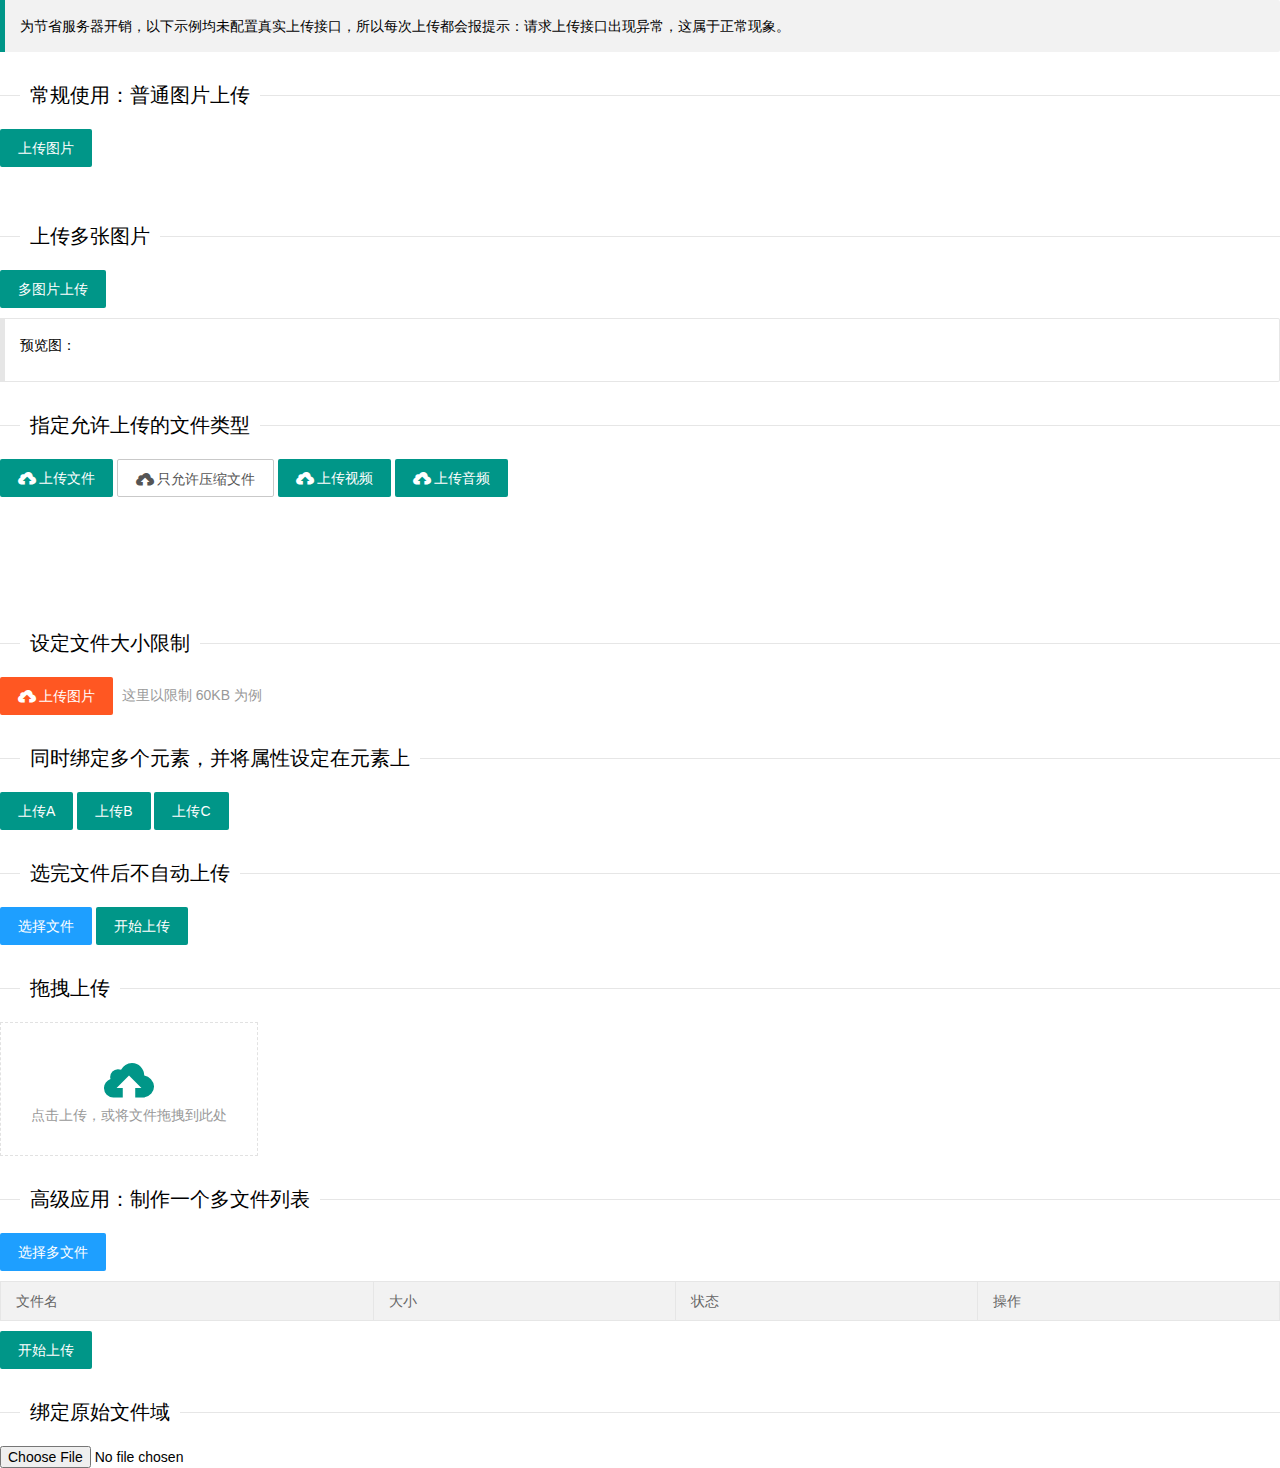
<file: html/ceshi.html>
<!DOCTYPE html>
<html>
<head>
    <meta charset="utf-8">
    <title>layui</title>
    <meta name="renderer" content="webkit">
    <meta http-equiv="X-UA-Compatible" content="IE=edge,chrome=1">
    <meta name="viewport" content="width=device-width, initial-scale=1, maximum-scale=1">
    <link rel="stylesheet" href="../static/layui/css/layui.css">
    <!-- 注意：如果你直接复制所有代码到本地，上述css路径需要改成你本地的 -->
</head>
<body>

<blockquote class="layui-elem-quote">为节省服务器开销，以下示例均未配置真实上传接口，所以每次上传都会报提示：请求上传接口出现异常，这属于正常现象。</blockquote>

<fieldset class="layui-elem-field layui-field-title" style="margin-top: 30px;">
    <legend>常规使用：普通图片上传</legend>
</fieldset>

<div class="layui-upload">
    <button type="button" class="layui-btn" id="test1">上传图片</button>
    <div class="layui-upload-list">
        <img class="layui-upload-img" id="demo1">
        <p id="demoText"></p>
    </div>
</div>

<fieldset class="layui-elem-field layui-field-title" style="margin-top: 30px;">
    <legend>上传多张图片</legend>
</fieldset>

<div class="layui-upload">
    <button type="button" class="layui-btn" id="test2">多图片上传</button>
    <blockquote class="layui-elem-quote layui-quote-nm" style="margin-top: 10px;">
        预览图：
        <div class="layui-upload-list" id="demo2"></div>
    </blockquote>
</div>

<fieldset class="layui-elem-field layui-field-title" style="margin-top: 30px;">
    <legend>指定允许上传的文件类型</legend>
</fieldset>

<button type="button" class="layui-btn" id="test3"><i class="layui-icon"></i>上传文件</button>
<button type="button" class="layui-btn layui-btn-primary" id="test4"><i class="layui-icon"></i>只允许压缩文件</button>
<button type="button" class="layui-btn" id="test5"><i class="layui-icon"></i>上传视频</button>
<button type="button" class="layui-btn" id="test6"><i class="layui-icon"></i>上传音频</button>
<div style="margin-top: 10px;">

    <!-- 示例-970 -->
    <ins class="adsbygoogle" style="display:inline-block;width:970px;height:90px" data-ad-client="ca-pub-6111334333458862" data-ad-slot="3820120620"></ins>

</div>
<fieldset class="layui-elem-field layui-field-title" style="margin-top: 30px;">
    <legend>设定文件大小限制</legend>
</fieldset>

<button type="button" class="layui-btn layui-btn-danger" id="test7"><i class="layui-icon"></i>上传图片</button>
<div class="layui-inline layui-word-aux">
    这里以限制 60KB 为例
</div>

<fieldset class="layui-elem-field layui-field-title" style="margin-top: 30px;">
    <legend>同时绑定多个元素，并将属性设定在元素上</legend>
</fieldset>

<button class="layui-btn demoMore" lay-data="{url: '/a/'}">上传A</button>
<button class="layui-btn demoMore" lay-data="{url: '/b/', size:5}">上传B</button>
<button class="layui-btn demoMore" lay-data="{url: '/c/', accept: 'file',size:10}">上传C</button>

<fieldset class="layui-elem-field layui-field-title" style="margin-top: 30px;">
    <legend>选完文件后不自动上传</legend>
</fieldset>

<div class="layui-upload">
    <button type="button" class="layui-btn layui-btn-normal" id="test8">选择文件</button>
    <button type="button" class="layui-btn" id="test9">开始上传</button>
</div>
<fieldset class="layui-elem-field layui-field-title" style="margin-top: 30px;">
    <legend>拖拽上传</legend>
</fieldset>

<div class="layui-upload-drag" id="test10">
    <i class="layui-icon"></i>
    <p>点击上传，或将文件拖拽到此处</p>
</div>

<fieldset class="layui-elem-field layui-field-title" style="margin-top: 30px;">
    <legend>高级应用：制作一个多文件列表</legend>
</fieldset>

<div class="layui-upload">
    <button type="button" class="layui-btn layui-btn-normal" id="testList">选择多文件</button>
    <div class="layui-upload-list">
        <table class="layui-table">
            <thead>
            <tr><th>文件名</th>
                <th>大小</th>
                <th>状态</th>
                <th>操作</th>
            </tr></thead>
            <tbody id="demoList"></tbody>
        </table>
    </div>
    <button type="button" class="layui-btn" id="testListAction">开始上传</button>
</div>

<fieldset class="layui-elem-field layui-field-title" style="margin-top: 30px;">
    <legend>绑定原始文件域</legend>
</fieldset>

<input type="file" name="file" id="test20">


<script type="text/javascript" src="../static/layui/layui.js"></script>
<!-- 注意：如果你直接复制所有代码到本地，上述js路径需要改成你本地的 -->
<script>
    layui.use('upload', function(){
        var $ = layui.jquery
            ,upload = layui.upload;

        //普通图片上传
        var uploadInst = upload.render({
            elem: '#test1'
            ,url: '/upload/'
            ,before: function(obj){
                //预读本地文件示例，不支持ie8
                obj.preview(function(index, file, result){
                    $('#demo1').attr('src', result); //图片链接（base64）
                });
            }
            ,done: function(res){
                //如果上传失败
                if(res.code > 0){
                    return layer.msg('上传失败');
                }
                //上传成功
            }
            ,error: function(){
                //演示失败状态，并实现重传
                var demoText = $('#demoText');
                demoText.html('<span style="color: #FF5722;">上传失败</span> <a class="layui-btn layui-btn-xs demo-reload">重试</a>');
                demoText.find('.demo-reload').on('click', function(){
                    uploadInst.upload();
                });
            }
        });

        //多图片上传
        upload.render({
            elem: '#test2'
            ,url: '/upload/'
            ,multiple: true
            ,before: function(obj){
                //预读本地文件示例，不支持ie8
                obj.preview(function(index, file, result){
                    $('#demo2').append('<img src="'+ result +'" alt="'+ file.name +'" class="layui-upload-img">')
                });
            }
            ,done: function(res){
                //上传完毕
            }
        });

        //指定允许上传的文件类型
        upload.render({
            elem: '#test3'
            ,url: '/upload/'
            ,accept: 'file' //普通文件
            ,done: function(res){
                console.log(res)
            }
        });
        upload.render({ //允许上传的文件后缀
            elem: '#test4'
            ,url: '/upload/'
            ,accept: 'file' //普通文件
            ,exts: 'zip|rar|7z' //只允许上传压缩文件
            ,done: function(res){
                console.log(res)
            }
        });
        upload.render({
            elem: '#test5'
            ,url: '/upload/'
            ,accept: 'video' //视频
            ,done: function(res){
                console.log(res)
            }
        });
        upload.render({
            elem: '#test6'
            ,url: '/upload/'
            ,accept: 'audio' //音频
            ,done: function(res){
                console.log(res)
            }
        });

        //设定文件大小限制
        upload.render({
            elem: '#test7'
            ,url: '/upload/'
            ,size: 60 //限制文件大小，单位 KB
            ,done: function(res){
                console.log(res)
            }
        });

        //同时绑定多个元素，并将属性设定在元素上
        upload.render({
            elem: '.demoMore'
            ,before: function(){
                layer.tips('接口地址：'+ this.url, this.item, {tips: 1});
            }
            ,done: function(res, index, upload){
                var item = this.item;
                console.log(item); //获取当前触发上传的元素，layui 2.1.0 新增
            }
        })

        //选完文件后不自动上传
        upload.render({
            elem: '#test8'
            ,url: '/upload/'
            ,auto: false
            //,multiple: true
            ,bindAction: '#test9'
            ,done: function(res){
                console.log(res)
            }
        });

        //拖拽上传
        upload.render({
            elem: '#test10'
            ,url: '/upload/'
            ,done: function(res){
                console.log(res)
            }
        });

        //多文件列表示例
        var demoListView = $('#demoList')
            ,uploadListIns = upload.render({
            elem: '#testList'
            ,url: '/upload/'
            ,accept: 'file'
            ,multiple: true
            ,auto: false
            ,bindAction: '#testListAction'
            ,choose: function(obj){
                var files = this.files = obj.pushFile(); //将每次选择的文件追加到文件队列
                //读取本地文件
                obj.preview(function(index, file, result){
                    var tr = $(['<tr id="upload-'+ index +'">'
                        ,'<td>'+ file.name +'</td>'
                        ,'<td>'+ (file.size/1014).toFixed(1) +'kb</td>'
                        ,'<td>等待上传</td>'
                        ,'<td>'
                        ,'<button class="layui-btn layui-btn-xs demo-reload layui-hide">重传</button>'
                        ,'<button class="layui-btn layui-btn-xs layui-btn-danger demo-delete">删除</button>'
                        ,'</td>'
                        ,'</tr>'].join(''));

                    //单个重传
                    tr.find('.demo-reload').on('click', function(){
                        obj.upload(index, file);
                    });

                    //删除
                    tr.find('.demo-delete').on('click', function(){
                        delete files[index]; //删除对应的文件
                        tr.remove();
                        uploadListIns.config.elem.next()[0].value = ''; //清空 input file 值，以免删除后出现同名文件不可选
                    });

                    demoListView.append(tr);
                });
            }
            ,done: function(res, index, upload){
                if(res.code == 0){ //上传成功
                    var tr = demoListView.find('tr#upload-'+ index)
                        ,tds = tr.children();
                    tds.eq(2).html('<span style="color: #5FB878;">上传成功</span>');
                    tds.eq(3).html(''); //清空操作
                    return delete this.files[index]; //删除文件队列已经上传成功的文件
                }
                this.error(index, upload);
            }
            ,error: function(index, upload){
                var tr = demoListView.find('tr#upload-'+ index)
                    ,tds = tr.children();
                tds.eq(2).html('<span style="color: #FF5722;">上传失败</span>');
                tds.eq(3).find('.demo-reload').removeClass('layui-hide'); //显示重传
            }
        });

        //绑定原始文件域
        upload.render({
            elem: '#test20'
            ,url: '/upload/'
            ,done: function(res){
                console.log(res)
            }
        });

    });
</script>

</body>
</html>
</file>
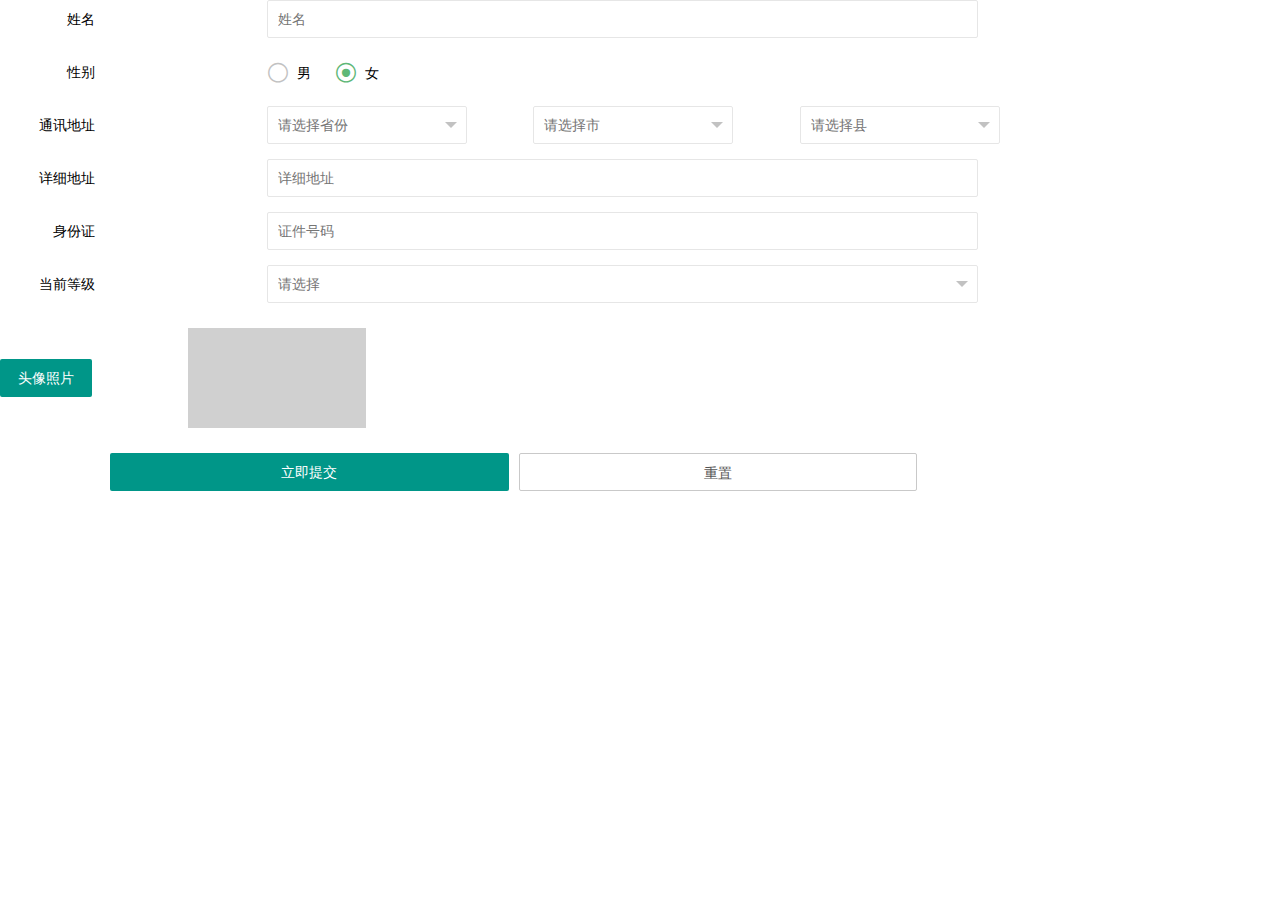
<file: html/zhuce/caipanzhuce.html>
<!DOCTYPE html>
<html lang="en">
<head>
    <meta charset="UTF-8">
    <title>zhuce</title>
    <link rel="stylesheet" href="../../static/layui/css/layui.css">
</head>
<body>
<div class="layui-col-md12 layui-col-sm12 layui-col-xs12">
    <form class="layui-form" action="">
        <div class="layui-form-item layui-col-md10 layui-col-sm12 layui-col-xs12">
            <div class="layui-col-xs12 layui-col-sm12 layui-col-md2">
                <label class="layui-form-label">姓名</label>
            </div>
            <div class="layui-col-xs12 layui-col-sm12 layui-col-md8 layui-col-md-offset1">
                <input type="text" name="username"  lay-verify="required" placeholder="姓名" class="layui-input">
            </div>
        </div>
        <div class="layui-form-item layui-col-md10 layui-col-sm12 layui-col-xs12">
            <div class="layui-col-xs12 layui-col-sm12 layui-col-md2">
                <label class="layui-form-label">性别</label>
            </div>
            <div class="layui-col-xs12 layui-col-sm12 layui-col-md8 layui-col-md-offset1">
                <input type="radio" name="sex" value="男" title="男">
                <input type="radio" name="sex" value="女" title="女" checked>
            </div>
        </div>
        <div class="layui-form-item layui-col-md10 layui-col-sm12 layui-col-xs12">
            <div class=" layui-col-xs12 layui-col-sm12 layui-col-md2">
                <label class="layui-form-label">通讯地址</label>
            </div>
            <div class="layui-col-md9 layui-col-sm12 layui-col-xs12 layui-col-md-offset1">
                <div class="layui-col-xs4 layui-col-sm4 layui-col-md3">
                    <select id="prov" name="prov" lay-verify="required" lay-filter="prov">
                        <option value="">请选择省份</option>
                    </select>
                </div>
                <div class="layui-col-xs4 layui-col-sm4 layui-col-md3 layui-col-md-offset1">
                    <select id="city" name="city" lay-verify="required" lay-filter="city">
                        <option value="">请选择市</option>
                    </select>
                </div>
                <div class="layui-col-xs4 layui-col-sm4 layui-col-md3 layui-col-md-offset1">
                    <select id="country" name="country" lay-verify="required" lay-filter="country">
                        <option value="">请选择县</option>
                    </select>
                </div>
            </div>
        </div>
        <div class="layui-form-item layui-col-md10 layui-col-sm12 layui-col-xs12">
            <div class="layui-col-xs12 layui-col-sm12 layui-col-md2">
                <label class="layui-form-label">详细地址</label>
            </div>
            <div class="layui-col-xs12 layui-col-sm12 layui-col-md8 layui-col-md-offset1">
                <input type="text" name="address"  lay-verify="required" placeholder="详细地址" class="layui-input">
            </div>
        </div>
        <div class="layui-form-item layui-col-md10 layui-col-sm12 layui-col-xs12">
            <div class="layui-col-xs12 layui-col-sm12 layui-col-md2">
                <label class="layui-form-label">身份证</label>
            </div>
            <div class="layui-col-xs12 layui-col-sm12 layui-col-md8 layui-col-md-offset1">
                <input type="text" name="idcard"  lay-verify="required" placeholder="证件号码" class="layui-input">
            </div>
        </div>
        <div class="layui-form-item layui-col-md10 layui-col-sm12 layui-col-xs12">
            <div class="layui-col-xs12 layui-col-sm12 layui-col-md2">
                <label class="layui-form-label">当前等级</label>
            </div>
            <div class="layui-col-xs12 layui-col-sm12 layui-col-md8 layui-col-md-offset1">
                <select name="grade" lay-verify="required">
                    <option value=""></option>
                    <option value="0">选择级别</option>
                    <option value="1">国际级</option>
                    <option value="2">国家级</option>
                    <option value="3">一级</option>
                    <option value="4">二级</option>
                    <option value="4">三级</option>
                </select>
            </div>
        </div>
        <div class="layui-form-item layui-upload layui-form-item layui-col-md10 layui-col-sm12 layui-col-xs12" style="display: flex;display: -webkit-flex;align-items: center">
            <div class="layui-col-xs12 layui-col-sm12 layui-col-md2">
                <button type="button" class="layui-btn" id="test1">头像照片</button>
            </div>
            <div class="layui-upload-list layui-col-xs12 layui-col-sm12 layui-col-md2 layui-col-md-offset2" style="background-color: #D0D0D0;margin: 10px">
                <img id="demo1" style="height: 100px;" name="photo">
            </div>
        </div>
        <div class="layui-form-item layui-col-md10 layui-col-sm12 layui-col-xs12">
            <div class="layui-input-block">
                <button class="layui-btn layui-col-md5 layui-col-sm5 layui-col-xs5" lay-submit lay-filter="referee">立即提交</button>
                <button type="reset" class="layui-btn layui-btn-primary layui-col-xs5 layui-col-sm5 layui-col-md5 layui-col-md-offset1 layui-col-sm-offset1 layui-col-xs-offset1">重置</button>
            </div>
        </div>
    </form>
</div>

<script src="../../static/layui/layui.js"></script>
<script src="../../static/jquery-1.8.3.min.js"></script>
<script src="../../static/socketio/socket.io.js"></script>
<script src="../../js/city.js"></script>
<script src="../../js/caipanzhuce.js"></script>
</body>
</html>
</file>
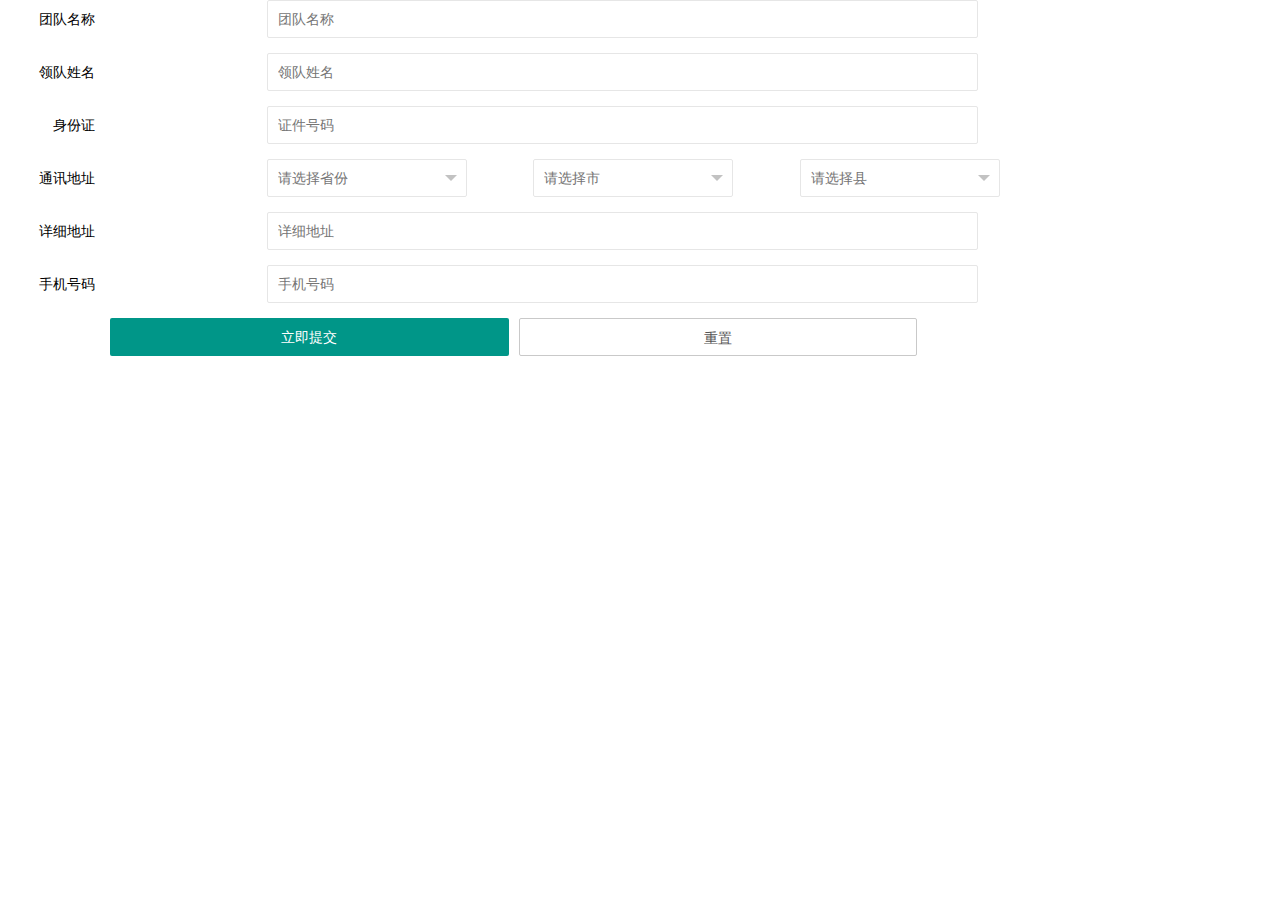
<file: html/zhuce/tuanduizhuce.html>
<!DOCTYPE html>
<html lang="en">
<head>
    <meta charset="UTF-8">
    <title>zhuce</title>
    <link rel="stylesheet" href="../../static/layui/css/layui.css">
</head>
<body>
<div class="layui-col-md12 layui-col-sm12 layui-col-xs12">
    <form class="layui-form" action="">
        <div class="layui-form-item layui-col-md10 layui-col-sm12 layui-col-xs12">
            <div class="layui-col-xs12 layui-col-sm12 layui-col-md2">
                <label class="layui-form-label">团队名称</label>
            </div>
            <div class="layui-col-xs12 layui-col-sm12 layui-col-md8 layui-col-md-offset1">
                <input type="text" name="tname"  lay-verify="required" placeholder="团队名称" class="layui-input">
            </div>
        </div>
        <div class="layui-form-item layui-col-md10 layui-col-sm12 layui-col-xs12">
            <div class="layui-col-xs12 layui-col-sm12 layui-col-md2">
                <label class="layui-form-label">领队姓名</label>
            </div>
            <div class="layui-col-xs12 layui-col-sm12 layui-col-md8 layui-col-md-offset1">
                <input type="text" name="username"  lay-verify="required" placeholder="领队姓名" class="layui-input">
            </div>
        </div>
        <div class="layui-form-item layui-col-md10 layui-col-sm12 layui-col-xs12">
            <div class="layui-col-xs12 layui-col-sm12 layui-col-md2">
                <label class="layui-form-label">身份证</label>
            </div>
            <div class="layui-col-xs12 layui-col-sm12 layui-col-md8 layui-col-md-offset1">
                <input type="text" name="idcard"  lay-verify="required" placeholder="证件号码" class="layui-input">
            </div>
        </div>
        <div class="layui-form-item layui-col-md10 layui-col-sm12 layui-col-xs12">
            <div class=" layui-col-xs12 layui-col-sm12 layui-col-md2">
                <label class="layui-form-label">通讯地址</label>
            </div>
            <div class="layui-col-md9 layui-col-sm12 layui-col-xs12 layui-col-md-offset1">
                <div class="layui-col-xs4 layui-col-sm4 layui-col-md3">
                    <select id="prov" name="prov" lay-verify="required" lay-filter="prov">
                        <option value="">请选择省份</option>
                    </select>
                </div>
                <div class="layui-col-xs4 layui-col-sm4 layui-col-md3 layui-col-md-offset1">
                    <select id="city" name="city" lay-verify="required" lay-filter="city">
                        <option value="">请选择市</option>
                    </select>
                </div>
                <div class="layui-col-xs4 layui-col-sm4 layui-col-md3 layui-col-md-offset1">
                    <select id="country" name="country" lay-verify="required" lay-filter="country">
                        <option value="">请选择县</option>
                    </select>
                </div>
            </div>
        </div>
        <div class="layui-form-item layui-col-md10 layui-col-sm12 layui-col-xs12">
            <div class="layui-col-xs12 layui-col-sm12 layui-col-md2">
                <label class="layui-form-label">详细地址</label>
            </div>
            <div class="layui-col-xs12 layui-col-sm12 layui-col-md8 layui-col-md-offset1">
                <input type="text" name="address"  lay-verify="required" placeholder="详细地址" class="layui-input">
            </div>
        </div>
        <div class="layui-form-item layui-col-md10 layui-col-sm12 layui-col-xs12">
            <div class="layui-col-xs12 layui-col-sm12 layui-col-md2">
                <label class="layui-form-label">手机号码</label>
            </div>
            <div class="layui-col-xs12 layui-col-sm12 layui-col-md8 layui-col-md-offset1">
                <input type="text" name="idcard"  lay-verify="required" placeholder="手机号码" class="layui-input">
            </div>
        </div>
        <div class="layui-form-item layui-col-md10 layui-col-sm12 layui-col-xs12">
            <div class="layui-input-block">
                <button class="layui-btn layui-col-md5 layui-col-sm5 layui-col-xs5" lay-submit lay-filter="team">立即提交</button>
                <button type="reset" class="layui-btn layui-btn-primary layui-col-xs5 layui-col-sm5 layui-col-md5 layui-col-md-offset1 layui-col-sm-offset1 layui-col-xs-offset1">重置</button>
            </div>
        </div>
    </form>
</div>

<script src="../../static/layui/layui.js"></script>
<script src="../../static/jquery-1.8.3.min.js"></script>
<script src="../../static/socketio/socket.io.js"></script>
<script src="../../js/city.js"></script>
<script src="../../js/tuanduizhuce.js"></script>
</body>
</html>
</file>
<file: static/layui/css/layui.css>
/** layui-v2.4.5 MIT License By https://www.layui.com */
 .layui-inline,img{display:inline-block;vertical-align:middle}h1,h2,h3,h4,h5,h6{font-weight:400}.layui-edge,.layui-header,.layui-inline,.layui-main{position:relative}.layui-elip,.layui-form-checkbox span,.layui-form-pane .layui-form-label{text-overflow:ellipsis;white-space:nowrap}.layui-btn,.layui-edge,.layui-inline,img{vertical-align:middle}.layui-btn,.layui-disabled,.layui-icon,.layui-unselect{-webkit-user-select:none;-ms-user-select:none;-moz-user-select:none}blockquote,body,button,dd,div,dl,dt,form,h1,h2,h3,h4,h5,h6,input,li,ol,p,pre,td,textarea,th,ul{margin:0;padding:0;-webkit-tap-highlight-color:rgba(0,0,0,0)}a:active,a:hover{outline:0}img{border:none}li{list-style:none}table{border-collapse:collapse;border-spacing:0}h4,h5,h6{font-size:100%}button,input,optgroup,option,select,textarea{font-family:inherit;font-size:inherit;font-style:inherit;font-weight:inherit;outline:0}pre{white-space:pre-wrap;white-space:-moz-pre-wrap;white-space:-pre-wrap;white-space:-o-pre-wrap;word-wrap:break-word}body{line-height:24px;font:14px Helvetica Neue,Helvetica,PingFang SC,Tahoma,Arial,sans-serif}hr{height:1px;margin:10px 0;border:0;clear:both}a{color:#333;text-decoration:none}a:hover{color:#777}a cite{font-style:normal;*cursor:pointer}.layui-border-box,.layui-border-box *{box-sizing:border-box}.layui-box,.layui-box *{box-sizing:content-box}.layui-clear{clear:both;*zoom:1}.layui-clear:after{content:'\20';clear:both;*zoom:1;display:block;height:0}.layui-inline{*display:inline;*zoom:1}.layui-edge{display:inline-block;width:0;height:0;border-width:6px;border-style:dashed;border-color:transparent;overflow:hidden}.layui-edge-top{top:-4px;border-bottom-color:#999;border-bottom-style:solid}.layui-edge-right{border-left-color:#999;border-left-style:solid}.layui-edge-bottom{top:2px;border-top-color:#999;border-top-style:solid}.layui-edge-left{border-right-color:#999;border-right-style:solid}.layui-elip{overflow:hidden}.layui-disabled,.layui-disabled:hover{color:#d2d2d2!important;cursor:not-allowed!important}.layui-circle{border-radius:100%}.layui-show{display:block!important}.layui-hide{display:none!important}@font-face{font-family:layui-icon;src:url(../font/iconfont.eot?v=240);src:url(../font/iconfont.eot?v=240#iefix) format('embedded-opentype'),url(../font/iconfont.svg?v=240#iconfont) format('svg'),url(../font/iconfont.woff?v=240) format('woff'),url(../font/iconfont.ttf?v=240) format('truetype')}.layui-icon{font-family:layui-icon!important;font-size:16px;font-style:normal;-webkit-font-smoothing:antialiased;-moz-osx-font-smoothing:grayscale}.layui-icon-reply-fill:before{content:"\e611"}.layui-icon-set-fill:before{content:"\e614"}.layui-icon-menu-fill:before{content:"\e60f"}.layui-icon-search:before{content:"\e615"}.layui-icon-share:before{content:"\e641"}.layui-icon-set-sm:before{content:"\e620"}.layui-icon-engine:before{content:"\e628"}.layui-icon-close:before{content:"\1006"}.layui-icon-close-fill:before{content:"\1007"}.layui-icon-chart-screen:before{content:"\e629"}.layui-icon-star:before{content:"\e600"}.layui-icon-circle-dot:before{content:"\e617"}.layui-icon-chat:before{content:"\e606"}.layui-icon-release:before{content:"\e609"}.layui-icon-list:before{content:"\e60a"}.layui-icon-chart:before{content:"\e62c"}.layui-icon-ok-circle:before{content:"\1005"}.layui-icon-layim-theme:before{content:"\e61b"}.layui-icon-table:before{content:"\e62d"}.layui-icon-right:before{content:"\e602"}.layui-icon-left:before{content:"\e603"}.layui-icon-cart-simple:before{content:"\e698"}.layui-icon-face-cry:before{content:"\e69c"}.layui-icon-face-smile:before{content:"\e6af"}.layui-icon-survey:before{content:"\e6b2"}.layui-icon-tree:before{content:"\e62e"}.layui-icon-upload-circle:before{content:"\e62f"}.layui-icon-add-circle:before{content:"\e61f"}.layui-icon-download-circle:before{content:"\e601"}.layui-icon-templeate-1:before{content:"\e630"}.layui-icon-util:before{content:"\e631"}.layui-icon-face-surprised:before{content:"\e664"}.layui-icon-edit:before{content:"\e642"}.layui-icon-speaker:before{content:"\e645"}.layui-icon-down:before{content:"\e61a"}.layui-icon-file:before{content:"\e621"}.layui-icon-layouts:before{content:"\e632"}.layui-icon-rate-half:before{content:"\e6c9"}.layui-icon-add-circle-fine:before{content:"\e608"}.layui-icon-prev-circle:before{content:"\e633"}.layui-icon-read:before{content:"\e705"}.layui-icon-404:before{content:"\e61c"}.layui-icon-carousel:before{content:"\e634"}.layui-icon-help:before{content:"\e607"}.layui-icon-code-circle:before{content:"\e635"}.layui-icon-water:before{content:"\e636"}.layui-icon-username:before{content:"\e66f"}.layui-icon-find-fill:before{content:"\e670"}.layui-icon-about:before{content:"\e60b"}.layui-icon-location:before{content:"\e715"}.layui-icon-up:before{content:"\e619"}.layui-icon-pause:before{content:"\e651"}.layui-icon-date:before{content:"\e637"}.layui-icon-layim-uploadfile:before{content:"\e61d"}.layui-icon-delete:before{content:"\e640"}.layui-icon-play:before{content:"\e652"}.layui-icon-top:before{content:"\e604"}.layui-icon-friends:before{content:"\e612"}.layui-icon-refresh-3:before{content:"\e9aa"}.layui-icon-ok:before{content:"\e605"}.layui-icon-layer:before{content:"\e638"}.layui-icon-face-smile-fine:before{content:"\e60c"}.layui-icon-dollar:before{content:"\e659"}.layui-icon-group:before{content:"\e613"}.layui-icon-layim-download:before{content:"\e61e"}.layui-icon-picture-fine:before{content:"\e60d"}.layui-icon-link:before{content:"\e64c"}.layui-icon-diamond:before{content:"\e735"}.layui-icon-log:before{content:"\e60e"}.layui-icon-rate-solid:before{content:"\e67a"}.layui-icon-fonts-del:before{content:"\e64f"}.layui-icon-unlink:before{content:"\e64d"}.layui-icon-fonts-clear:before{content:"\e639"}.layui-icon-triangle-r:before{content:"\e623"}.layui-icon-circle:before{content:"\e63f"}.layui-icon-radio:before{content:"\e643"}.layui-icon-align-center:before{content:"\e647"}.layui-icon-align-right:before{content:"\e648"}.layui-icon-align-left:before{content:"\e649"}.layui-icon-loading-1:before{content:"\e63e"}.layui-icon-return:before{content:"\e65c"}.layui-icon-fonts-strong:before{content:"\e62b"}.layui-icon-upload:before{content:"\e67c"}.layui-icon-dialogue:before{content:"\e63a"}.layui-icon-video:before{content:"\e6ed"}.layui-icon-headset:before{content:"\e6fc"}.layui-icon-cellphone-fine:before{content:"\e63b"}.layui-icon-add-1:before{content:"\e654"}.layui-icon-face-smile-b:before{content:"\e650"}.layui-icon-fonts-html:before{content:"\e64b"}.layui-icon-form:before{content:"\e63c"}.layui-icon-cart:before{content:"\e657"}.layui-icon-camera-fill:before{content:"\e65d"}.layui-icon-tabs:before{content:"\e62a"}.layui-icon-fonts-code:before{content:"\e64e"}.layui-icon-fire:before{content:"\e756"}.layui-icon-set:before{content:"\e716"}.layui-icon-fonts-u:before{content:"\e646"}.layui-icon-triangle-d:before{content:"\e625"}.layui-icon-tips:before{content:"\e702"}.layui-icon-picture:before{content:"\e64a"}.layui-icon-more-vertical:before{content:"\e671"}.layui-icon-flag:before{content:"\e66c"}.layui-icon-loading:before{content:"\e63d"}.layui-icon-fonts-i:before{content:"\e644"}.layui-icon-refresh-1:before{content:"\e666"}.layui-icon-rmb:before{content:"\e65e"}.layui-icon-home:before{content:"\e68e"}.layui-icon-user:before{content:"\e770"}.layui-icon-notice:before{content:"\e667"}.layui-icon-login-weibo:before{content:"\e675"}.layui-icon-voice:before{content:"\e688"}.layui-icon-upload-drag:before{content:"\e681"}.layui-icon-login-qq:before{content:"\e676"}.layui-icon-snowflake:before{content:"\e6b1"}.layui-icon-file-b:before{content:"\e655"}.layui-icon-template:before{content:"\e663"}.layui-icon-auz:before{content:"\e672"}.layui-icon-console:before{content:"\e665"}.layui-icon-app:before{content:"\e653"}.layui-icon-prev:before{content:"\e65a"}.layui-icon-website:before{content:"\e7ae"}.layui-icon-next:before{content:"\e65b"}.layui-icon-component:before{content:"\e857"}.layui-icon-more:before{content:"\e65f"}.layui-icon-login-wechat:before{content:"\e677"}.layui-icon-shrink-right:before{content:"\e668"}.layui-icon-spread-left:before{content:"\e66b"}.layui-icon-camera:before{content:"\e660"}.layui-icon-note:before{content:"\e66e"}.layui-icon-refresh:before{content:"\e669"}.layui-icon-female:before{content:"\e661"}.layui-icon-male:before{content:"\e662"}.layui-icon-password:before{content:"\e673"}.layui-icon-senior:before{content:"\e674"}.layui-icon-theme:before{content:"\e66a"}.layui-icon-tread:before{content:"\e6c5"}.layui-icon-praise:before{content:"\e6c6"}.layui-icon-star-fill:before{content:"\e658"}.layui-icon-rate:before{content:"\e67b"}.layui-icon-template-1:before{content:"\e656"}.layui-icon-vercode:before{content:"\e679"}.layui-icon-cellphone:before{content:"\e678"}.layui-icon-screen-full:before{content:"\e622"}.layui-icon-screen-restore:before{content:"\e758"}.layui-icon-cols:before{content:"\e610"}.layui-icon-export:before{content:"\e67d"}.layui-icon-print:before{content:"\e66d"}.layui-icon-slider:before{content:"\e714"}.layui-main{width:1140px;margin:0 auto}.layui-header{z-index:1000;height:60px}.layui-header a:hover{transition:all .5s;-webkit-transition:all .5s}.layui-side{position:fixed;left:0;top:0;bottom:0;z-index:999;width:200px;overflow-x:hidden}.layui-side-scroll{position:relative;width:220px;height:100%;overflow-x:hidden}.layui-body{position:absolute;left:200px;right:0;top:0;bottom:0;z-index:998;width:auto;overflow:hidden;overflow-y:auto;box-sizing:border-box}.layui-layout-body{overflow:hidden}.layui-layout-admin .layui-header{background-color:#23262E}.layui-layout-admin .layui-side{top:60px;width:200px;overflow-x:hidden}.layui-layout-admin .layui-body{top:60px;bottom:44px}.layui-layout-admin .layui-main{width:auto;margin:0 15px}.layui-layout-admin .layui-footer{position:fixed;left:200px;right:0;bottom:0;height:44px;line-height:44px;padding:0 15px;background-color:#eee}.layui-layout-admin .layui-logo{position:absolute;left:0;top:0;width:200px;height:100%;line-height:60px;text-align:center;color:#009688;font-size:16px}.layui-layout-admin .layui-header .layui-nav{background:0 0}.layui-layout-left{position:absolute!important;left:200px;top:0}.layui-layout-right{position:absolute!important;right:0;top:0}.layui-container{position:relative;margin:0 auto;padding:0 15px;box-sizing:border-box}.layui-fluid{position:relative;margin:0 auto;padding:0 15px}.layui-row:after,.layui-row:before{content:'';display:block;clear:both}.layui-col-lg1,.layui-col-lg10,.layui-col-lg11,.layui-col-lg12,.layui-col-lg2,.layui-col-lg3,.layui-col-lg4,.layui-col-lg5,.layui-col-lg6,.layui-col-lg7,.layui-col-lg8,.layui-col-lg9,.layui-col-md1,.layui-col-md10,.layui-col-md11,.layui-col-md12,.layui-col-md2,.layui-col-md3,.layui-col-md4,.layui-col-md5,.layui-col-md6,.layui-col-md7,.layui-col-md8,.layui-col-md9,.layui-col-sm1,.layui-col-sm10,.layui-col-sm11,.layui-col-sm12,.layui-col-sm2,.layui-col-sm3,.layui-col-sm4,.layui-col-sm5,.layui-col-sm6,.layui-col-sm7,.layui-col-sm8,.layui-col-sm9,.layui-col-xs1,.layui-col-xs10,.layui-col-xs11,.layui-col-xs12,.layui-col-xs2,.layui-col-xs3,.layui-col-xs4,.layui-col-xs5,.layui-col-xs6,.layui-col-xs7,.layui-col-xs8,.layui-col-xs9{position:relative;display:block;box-sizing:border-box}.layui-col-xs1,.layui-col-xs10,.layui-col-xs11,.layui-col-xs12,.layui-col-xs2,.layui-col-xs3,.layui-col-xs4,.layui-col-xs5,.layui-col-xs6,.layui-col-xs7,.layui-col-xs8,.layui-col-xs9{float:left}.layui-col-xs1{width:8.33333333%}.layui-col-xs2{width:16.66666667%}.layui-col-xs3{width:25%}.layui-col-xs4{width:33.33333333%}.layui-col-xs5{width:41.66666667%}.layui-col-xs6{width:50%}.layui-col-xs7{width:58.33333333%}.layui-col-xs8{width:66.66666667%}.layui-col-xs9{width:75%}.layui-col-xs10{width:83.33333333%}.layui-col-xs11{width:91.66666667%}.layui-col-xs12{width:100%}.layui-col-xs-offset1{margin-left:8.33333333%}.layui-col-xs-offset2{margin-left:16.66666667%}.layui-col-xs-offset3{margin-left:25%}.layui-col-xs-offset4{margin-left:33.33333333%}.layui-col-xs-offset5{margin-left:41.66666667%}.layui-col-xs-offset6{margin-left:50%}.layui-col-xs-offset7{margin-left:58.33333333%}.layui-col-xs-offset8{margin-left:66.66666667%}.layui-col-xs-offset9{margin-left:75%}.layui-col-xs-offset10{margin-left:83.33333333%}.layui-col-xs-offset11{margin-left:91.66666667%}.layui-col-xs-offset12{margin-left:100%}@media screen and (max-width:768px){.layui-hide-xs{display:none!important}.layui-show-xs-block{display:block!important}.layui-show-xs-inline{display:inline!important}.layui-show-xs-inline-block{display:inline-block!important}}@media screen and (min-width:768px){.layui-container{width:750px}.layui-hide-sm{display:none!important}.layui-show-sm-block{display:block!important}.layui-show-sm-inline{display:inline!important}.layui-show-sm-inline-block{display:inline-block!important}.layui-col-sm1,.layui-col-sm10,.layui-col-sm11,.layui-col-sm12,.layui-col-sm2,.layui-col-sm3,.layui-col-sm4,.layui-col-sm5,.layui-col-sm6,.layui-col-sm7,.layui-col-sm8,.layui-col-sm9{float:left}.layui-col-sm1{width:8.33333333%}.layui-col-sm2{width:16.66666667%}.layui-col-sm3{width:25%}.layui-col-sm4{width:33.33333333%}.layui-col-sm5{width:41.66666667%}.layui-col-sm6{width:50%}.layui-col-sm7{width:58.33333333%}.layui-col-sm8{width:66.66666667%}.layui-col-sm9{width:75%}.layui-col-sm10{width:83.33333333%}.layui-col-sm11{width:91.66666667%}.layui-col-sm12{width:100%}.layui-col-sm-offset1{margin-left:8.33333333%}.layui-col-sm-offset2{margin-left:16.66666667%}.layui-col-sm-offset3{margin-left:25%}.layui-col-sm-offset4{margin-left:33.33333333%}.layui-col-sm-offset5{margin-left:41.66666667%}.layui-col-sm-offset6{margin-left:50%}.layui-col-sm-offset7{margin-left:58.33333333%}.layui-col-sm-offset8{margin-left:66.66666667%}.layui-col-sm-offset9{margin-left:75%}.layui-col-sm-offset10{margin-left:83.33333333%}.layui-col-sm-offset11{margin-left:91.66666667%}.layui-col-sm-offset12{margin-left:100%}}@media screen and (min-width:992px){.layui-container{width:970px}.layui-hide-md{display:none!important}.layui-show-md-block{display:block!important}.layui-show-md-inline{display:inline!important}.layui-show-md-inline-block{display:inline-block!important}.layui-col-md1,.layui-col-md10,.layui-col-md11,.layui-col-md12,.layui-col-md2,.layui-col-md3,.layui-col-md4,.layui-col-md5,.layui-col-md6,.layui-col-md7,.layui-col-md8,.layui-col-md9{float:left}.layui-col-md1{width:8.33333333%}.layui-col-md2{width:16.66666667%}.layui-col-md3{width:25%}.layui-col-md4{width:33.33333333%}.layui-col-md5{width:41.66666667%}.layui-col-md6{width:50%}.layui-col-md7{width:58.33333333%}.layui-col-md8{width:66.66666667%}.layui-col-md9{width:75%}.layui-col-md10{width:83.33333333%}.layui-col-md11{width:91.66666667%}.layui-col-md12{width:100%}.layui-col-md-offset1{margin-left:8.33333333%}.layui-col-md-offset2{margin-left:16.66666667%}.layui-col-md-offset3{margin-left:25%}.layui-col-md-offset4{margin-left:33.33333333%}.layui-col-md-offset5{margin-left:41.66666667%}.layui-col-md-offset6{margin-left:50%}.layui-col-md-offset7{margin-left:58.33333333%}.layui-col-md-offset8{margin-left:66.66666667%}.layui-col-md-offset9{margin-left:75%}.layui-col-md-offset10{margin-left:83.33333333%}.layui-col-md-offset11{margin-left:91.66666667%}.layui-col-md-offset12{margin-left:100%}}@media screen and (min-width:1200px){.layui-container{width:1170px}.layui-hide-lg{display:none!important}.layui-show-lg-block{display:block!important}.layui-show-lg-inline{display:inline!important}.layui-show-lg-inline-block{display:inline-block!important}.layui-col-lg1,.layui-col-lg10,.layui-col-lg11,.layui-col-lg12,.layui-col-lg2,.layui-col-lg3,.layui-col-lg4,.layui-col-lg5,.layui-col-lg6,.layui-col-lg7,.layui-col-lg8,.layui-col-lg9{float:left}.layui-col-lg1{width:8.33333333%}.layui-col-lg2{width:16.66666667%}.layui-col-lg3{width:25%}.layui-col-lg4{width:33.33333333%}.layui-col-lg5{width:41.66666667%}.layui-col-lg6{width:50%}.layui-col-lg7{width:58.33333333%}.layui-col-lg8{width:66.66666667%}.layui-col-lg9{width:75%}.layui-col-lg10{width:83.33333333%}.layui-col-lg11{width:91.66666667%}.layui-col-lg12{width:100%}.layui-col-lg-offset1{margin-left:8.33333333%}.layui-col-lg-offset2{margin-left:16.66666667%}.layui-col-lg-offset3{margin-left:25%}.layui-col-lg-offset4{margin-left:33.33333333%}.layui-col-lg-offset5{margin-left:41.66666667%}.layui-col-lg-offset6{margin-left:50%}.layui-col-lg-offset7{margin-left:58.33333333%}.layui-col-lg-offset8{margin-left:66.66666667%}.layui-col-lg-offset9{margin-left:75%}.layui-col-lg-offset10{margin-left:83.33333333%}.layui-col-lg-offset11{margin-left:91.66666667%}.layui-col-lg-offset12{margin-left:100%}}.layui-col-space1{margin:-.5px}.layui-col-space1>*{padding:.5px}.layui-col-space3{margin:-1.5px}.layui-col-space3>*{padding:1.5px}.layui-col-space5{margin:-2.5px}.layui-col-space5>*{padding:2.5px}.layui-col-space8{margin:-3.5px}.layui-col-space8>*{padding:3.5px}.layui-col-space10{margin:-5px}.layui-col-space10>*{padding:5px}.layui-col-space12{margin:-6px}.layui-col-space12>*{padding:6px}.layui-col-space15{margin:-7.5px}.layui-col-space15>*{padding:7.5px}.layui-col-space18{margin:-9px}.layui-col-space18>*{padding:9px}.layui-col-space20{margin:-10px}.layui-col-space20>*{padding:10px}.layui-col-space22{margin:-11px}.layui-col-space22>*{padding:11px}.layui-col-space25{margin:-12.5px}.layui-col-space25>*{padding:12.5px}.layui-col-space30{margin:-15px}.layui-col-space30>*{padding:15px}.layui-btn,.layui-input,.layui-select,.layui-textarea,.layui-upload-button{outline:0;-webkit-appearance:none;transition:all .3s;-webkit-transition:all .3s;box-sizing:border-box}.layui-elem-quote{margin-bottom:10px;padding:15px;line-height:22px;border-left:5px solid #009688;border-radius:0 2px 2px 0;background-color:#f2f2f2}.layui-quote-nm{border-style:solid;border-width:1px 1px 1px 5px;background:0 0}.layui-elem-field{margin-bottom:10px;padding:0;border-width:1px;border-style:solid}.layui-elem-field legend{margin-left:20px;padding:0 10px;font-size:20px;font-weight:300}.layui-field-title{margin:10px 0 20px;border-width:1px 0 0}.layui-field-box{padding:10px 15px}.layui-field-title .layui-field-box{padding:10px 0}.layui-progress{position:relative;height:6px;border-radius:20px;background-color:#e2e2e2}.layui-progress-bar{position:absolute;left:0;top:0;width:0;max-width:100%;height:6px;border-radius:20px;text-align:right;background-color:#5FB878;transition:all .3s;-webkit-transition:all .3s}.layui-progress-big,.layui-progress-big .layui-progress-bar{height:18px;line-height:18px}.layui-progress-text{position:relative;top:-20px;line-height:18px;font-size:12px;color:#666}.layui-progress-big .layui-progress-text{position:static;padding:0 10px;color:#fff}.layui-collapse{border-width:1px;border-style:solid;border-radius:2px}.layui-colla-content,.layui-colla-item{border-top-width:1px;border-top-style:solid}.layui-colla-item:first-child{border-top:none}.layui-colla-title{position:relative;height:42px;line-height:42px;padding:0 15px 0 35px;color:#333;background-color:#f2f2f2;cursor:pointer;font-size:14px;overflow:hidden}.layui-colla-content{display:none;padding:10px 15px;line-height:22px;color:#666}.layui-colla-icon{position:absolute;left:15px;top:0;font-size:14px}.layui-card{margin-bottom:15px;border-radius:2px;background-color:#fff;box-shadow:0 1px 2px 0 rgba(0,0,0,.05)}.layui-card:last-child{margin-bottom:0}.layui-card-header{position:relative;height:42px;line-height:42px;padding:0 15px;border-bottom:1px solid #f6f6f6;color:#333;border-radius:2px 2px 0 0;font-size:14px}.layui-bg-black,.layui-bg-blue,.layui-bg-cyan,.layui-bg-green,.layui-bg-orange,.layui-bg-red{color:#fff!important}.layui-card-body{position:relative;padding:10px 15px;line-height:24px}.layui-card-body[pad15]{padding:15px}.layui-card-body[pad20]{padding:20px}.layui-card-body .layui-table{margin:5px 0}.layui-card .layui-tab{margin:0}.layui-panel-window{position:relative;padding:15px;border-radius:0;border-top:5px solid #E6E6E6;background-color:#fff}.layui-auxiliar-moving{position:fixed;left:0;right:0;top:0;bottom:0;width:100%;height:100%;background:0 0;z-index:9999999999}.layui-form-label,.layui-form-mid,.layui-form-select,.layui-input-block,.layui-input-inline,.layui-textarea{position:relative}.layui-bg-red{background-color:#FF5722!important}.layui-bg-orange{background-color:#FFB800!important}.layui-bg-green{background-color:#009688!important}.layui-bg-cyan{background-color:#2F4056!important}.layui-bg-blue{background-color:#1E9FFF!important}.layui-bg-black{background-color:#393D49!important}.layui-bg-gray{background-color:#eee!important;color:#666!important}.layui-badge-rim,.layui-colla-content,.layui-colla-item,.layui-collapse,.layui-elem-field,.layui-form-pane .layui-form-item[pane],.layui-form-pane .layui-form-label,.layui-input,.layui-layedit,.layui-layedit-tool,.layui-quote-nm,.layui-select,.layui-tab-bar,.layui-tab-card,.layui-tab-title,.layui-tab-title .layui-this:after,.layui-textarea{border-color:#e6e6e6}.layui-timeline-item:before,hr{background-color:#e6e6e6}.layui-text{line-height:22px;font-size:14px;color:#666}.layui-text h1,.layui-text h2,.layui-text h3{font-weight:500;color:#333}.layui-text h1{font-size:30px}.layui-text h2{font-size:24px}.layui-text h3{font-size:18px}.layui-text a:not(.layui-btn){color:#01AAED}.layui-text a:not(.layui-btn):hover{text-decoration:underline}.layui-text ul{padding:5px 0 5px 15px}.layui-text ul li{margin-top:5px;list-style-type:disc}.layui-text em,.layui-word-aux{color:#999!important;padding:0 5px!important}.layui-btn{display:inline-block;height:38px;line-height:38px;padding:0 18px;background-color:#009688;color:#fff;white-space:nowrap;text-align:center;font-size:14px;border:none;border-radius:2px;cursor:pointer}.layui-btn:hover{opacity:.8;filter:alpha(opacity=80);color:#fff}.layui-btn:active{opacity:1;filter:alpha(opacity=100)}.layui-btn+.layui-btn{margin-left:10px}.layui-btn-container{font-size:0}.layui-btn-container .layui-btn{margin-right:10px;margin-bottom:10px}.layui-btn-container .layui-btn+.layui-btn{margin-left:0}.layui-table .layui-btn-container .layui-btn{margin-bottom:9px}.layui-btn-radius{border-radius:100px}.layui-btn .layui-icon{margin-right:3px;font-size:18px;vertical-align:bottom;vertical-align:middle\9}.layui-btn-primary{border:1px solid #C9C9C9;background-color:#fff;color:#555}.layui-btn-primary:hover{border-color:#009688;color:#333}.layui-btn-normal{background-color:#1E9FFF}.layui-btn-warm{background-color:#FFB800}.layui-btn-danger{background-color:#FF5722}.layui-btn-disabled,.layui-btn-disabled:active,.layui-btn-disabled:hover{border:1px solid #e6e6e6;background-color:#FBFBFB;color:#C9C9C9;cursor:not-allowed;opacity:1}.layui-btn-lg{height:44px;line-height:44px;padding:0 25px;font-size:16px}.layui-btn-sm{height:30px;line-height:30px;padding:0 10px;font-size:12px}.layui-btn-sm i{font-size:16px!important}.layui-btn-xs{height:22px;line-height:22px;padding:0 5px;font-size:12px}.layui-btn-xs i{font-size:14px!important}.layui-btn-group{display:inline-block;vertical-align:middle;font-size:0}.layui-btn-group .layui-btn{margin-left:0!important;margin-right:0!important;border-left:1px solid rgba(255,255,255,.5);border-radius:0}.layui-btn-group .layui-btn-primary{border-left:none}.layui-btn-group .layui-btn-primary:hover{border-color:#C9C9C9;color:#009688}.layui-btn-group .layui-btn:first-child{border-left:none;border-radius:2px 0 0 2px}.layui-btn-group .layui-btn-primary:first-child{border-left:1px solid #c9c9c9}.layui-btn-group .layui-btn:last-child{border-radius:0 2px 2px 0}.layui-btn-group .layui-btn+.layui-btn{margin-left:0}.layui-btn-group+.layui-btn-group{margin-left:10px}.layui-btn-fluid{width:100%}.layui-input,.layui-select,.layui-textarea{height:38px;line-height:1.3;line-height:38px\9;border-width:1px;border-style:solid;background-color:#fff;border-radius:2px}.layui-input::-webkit-input-placeholder,.layui-select::-webkit-input-placeholder,.layui-textarea::-webkit-input-placeholder{line-height:1.3}.layui-input,.layui-textarea{display:block;width:100%;padding-left:10px}.layui-input:hover,.layui-textarea:hover{border-color:#D2D2D2!important}.layui-input:focus,.layui-textarea:focus{border-color:#C9C9C9!important}.layui-textarea{min-height:100px;height:auto;line-height:20px;padding:6px 10px;resize:vertical}.layui-select{padding:0 10px}.layui-form input[type=checkbox],.layui-form input[type=radio],.layui-form select{display:none}.layui-form [lay-ignore]{display:initial}.layui-form-item{margin-bottom:15px;clear:both;*zoom:1}.layui-form-item:after{content:'\20';clear:both;*zoom:1;display:block;height:0}.layui-form-label{float:left;display:block;padding:9px 15px;width:80px;font-weight:400;line-height:20px;text-align:right}.layui-form-label-col{display:block;float:none;padding:9px 0;line-height:20px;text-align:left}.layui-form-item .layui-inline{margin-bottom:5px;margin-right:10px}.layui-input-block{margin-left:110px;min-height:36px}.layui-input-inline{display:inline-block;vertical-align:middle}.layui-form-item .layui-input-inline{float:left;width:190px;margin-right:10px}.layui-form-text .layui-input-inline{width:auto}.layui-form-mid{float:left;display:block;padding:9px 0!important;line-height:20px;margin-right:10px}.layui-form-danger+.layui-form-select .layui-input,.layui-form-danger:focus{border-color:#FF5722!important}.layui-form-select .layui-input{padding-right:30px;cursor:pointer}.layui-form-select .layui-edge{position:absolute;right:10px;top:50%;margin-top:-3px;cursor:pointer;border-width:6px;border-top-color:#c2c2c2;border-top-style:solid;transition:all .3s;-webkit-transition:all .3s}.layui-form-select dl{display:none;position:absolute;left:0;top:42px;padding:5px 0;z-index:899;min-width:100%;border:1px solid #d2d2d2;max-height:300px;overflow-y:auto;background-color:#fff;border-radius:2px;box-shadow:0 2px 4px rgba(0,0,0,.12);box-sizing:border-box}.layui-form-select dl dd,.layui-form-select dl dt{padding:0 10px;line-height:36px;white-space:nowrap;overflow:hidden;text-overflow:ellipsis}.layui-form-select dl dt{font-size:12px;color:#999}.layui-form-select dl dd{cursor:pointer}.layui-form-select dl dd:hover{background-color:#f2f2f2;-webkit-transition:.5s all;transition:.5s all}.layui-form-select .layui-select-group dd{padding-left:20px}.layui-form-select dl dd.layui-select-tips{padding-left:10px!important;color:#999}.layui-form-select dl dd.layui-this{background-color:#5FB878;color:#fff}.layui-form-checkbox,.layui-form-select dl dd.layui-disabled{background-color:#fff}.layui-form-selected dl{display:block}.layui-form-checkbox,.layui-form-checkbox *,.layui-form-switch{display:inline-block;vertical-align:middle}.layui-form-selected .layui-edge{margin-top:-9px;-webkit-transform:rotate(180deg);transform:rotate(180deg);margin-top:-3px\9}:root .layui-form-selected .layui-edge{margin-top:-9px\0/IE9}.layui-form-selectup dl{top:auto;bottom:42px}.layui-select-none{margin:5px 0;text-align:center;color:#999}.layui-select-disabled .layui-disabled{border-color:#eee!important}.layui-select-disabled .layui-edge{border-top-color:#d2d2d2}.layui-form-checkbox{position:relative;height:30px;line-height:30px;margin-right:10px;padding-right:30px;cursor:pointer;font-size:0;-webkit-transition:.1s linear;transition:.1s linear;box-sizing:border-box}.layui-form-checkbox span{padding:0 10px;height:100%;font-size:14px;border-radius:2px 0 0 2px;background-color:#d2d2d2;color:#fff;overflow:hidden}.layui-form-checkbox:hover span{background-color:#c2c2c2}.layui-form-checkbox i{position:absolute;right:0;top:0;width:30px;height:28px;border:1px solid #d2d2d2;border-left:none;border-radius:0 2px 2px 0;color:#fff;font-size:20px;text-align:center}.layui-form-checkbox:hover i{border-color:#c2c2c2;color:#c2c2c2}.layui-form-checked,.layui-form-checked:hover{border-color:#5FB878}.layui-form-checked span,.layui-form-checked:hover span{background-color:#5FB878}.layui-form-checked i,.layui-form-checked:hover i{color:#5FB878}.layui-form-item .layui-form-checkbox{margin-top:4px}.layui-form-checkbox[lay-skin=primary]{height:auto!important;line-height:normal!important;min-width:18px;min-height:18px;border:none!important;margin-right:0;padding-left:28px;padding-right:0;background:0 0}.layui-form-checkbox[lay-skin=primary] span{padding-left:0;padding-right:15px;line-height:18px;background:0 0;color:#666}.layui-form-checkbox[lay-skin=primary] i{right:auto;left:0;width:16px;height:16px;line-height:16px;border:1px solid #d2d2d2;font-size:12px;border-radius:2px;background-color:#fff;-webkit-transition:.1s linear;transition:.1s linear}.layui-form-checkbox[lay-skin=primary]:hover i{border-color:#5FB878;color:#fff}.layui-form-checked[lay-skin=primary] i{border-color:#5FB878;background-color:#5FB878;color:#fff}.layui-checkbox-disbaled[lay-skin=primary] span{background:0 0!important;color:#c2c2c2}.layui-checkbox-disbaled[lay-skin=primary]:hover i{border-color:#d2d2d2}.layui-form-item .layui-form-checkbox[lay-skin=primary]{margin-top:10px}.layui-form-switch{position:relative;height:22px;line-height:22px;min-width:35px;padding:0 5px;margin-top:8px;border:1px solid #d2d2d2;border-radius:20px;cursor:pointer;background-color:#fff;-webkit-transition:.1s linear;transition:.1s linear}.layui-form-switch i{position:absolute;left:5px;top:3px;width:16px;height:16px;border-radius:20px;background-color:#d2d2d2;-webkit-transition:.1s linear;transition:.1s linear}.layui-form-switch em{position:relative;top:0;width:25px;margin-left:21px;padding:0!important;text-align:center!important;color:#999!important;font-style:normal!important;font-size:12px}.layui-form-onswitch{border-color:#5FB878;background-color:#5FB878}.layui-checkbox-disbaled,.layui-checkbox-disbaled i{border-color:#e2e2e2!important}.layui-form-onswitch i{left:100%;margin-left:-21px;background-color:#fff}.layui-form-onswitch em{margin-left:5px;margin-right:21px;color:#fff!important}.layui-checkbox-disbaled span{background-color:#e2e2e2!important}.layui-checkbox-disbaled:hover i{color:#fff!important}[lay-radio]{display:none}.layui-form-radio,.layui-form-radio *{display:inline-block;vertical-align:middle}.layui-form-radio{line-height:28px;margin:6px 10px 0 0;padding-right:10px;cursor:pointer;font-size:0}.layui-form-radio *{font-size:14px}.layui-form-radio>i{margin-right:8px;font-size:22px;color:#c2c2c2}.layui-form-radio>i:hover,.layui-form-radioed>i{color:#5FB878}.layui-radio-disbaled>i{color:#e2e2e2!important}.layui-form-pane .layui-form-label{width:110px;padding:8px 15px;height:38px;line-height:20px;border-width:1px;border-style:solid;border-radius:2px 0 0 2px;text-align:center;background-color:#FBFBFB;overflow:hidden;box-sizing:border-box}.layui-form-pane .layui-input-inline{margin-left:-1px}.layui-form-pane .layui-input-block{margin-left:110px;left:-1px}.layui-form-pane .layui-input{border-radius:0 2px 2px 0}.layui-form-pane .layui-form-text .layui-form-label{float:none;width:100%;border-radius:2px;box-sizing:border-box;text-align:left}.layui-form-pane .layui-form-text .layui-input-inline{display:block;margin:0;top:-1px;clear:both}.layui-form-pane .layui-form-text .layui-input-block{margin:0;left:0;top:-1px}.layui-form-pane .layui-form-text .layui-textarea{min-height:100px;border-radius:0 0 2px 2px}.layui-form-pane .layui-form-checkbox{margin:4px 0 4px 10px}.layui-form-pane .layui-form-radio,.layui-form-pane .layui-form-switch{margin-top:6px;margin-left:10px}.layui-form-pane .layui-form-item[pane]{position:relative;border-width:1px;border-style:solid}.layui-form-pane .layui-form-item[pane] .layui-form-label{position:absolute;left:0;top:0;height:100%;border-width:0 1px 0 0}.layui-form-pane .layui-form-item[pane] .layui-input-inline{margin-left:110px}@media screen and (max-width:450px){.layui-form-item .layui-form-label{text-overflow:ellipsis;overflow:hidden;white-space:nowrap}.layui-form-item .layui-inline{display:block;margin-right:0;margin-bottom:20px;clear:both}.layui-form-item .layui-inline:after{content:'\20';clear:both;display:block;height:0}.layui-form-item .layui-input-inline{display:block;float:none;left:-3px;width:auto;margin:0 0 10px 112px}.layui-form-item .layui-input-inline+.layui-form-mid{margin-left:110px;top:-5px;padding:0}.layui-form-item .layui-form-checkbox{margin-right:5px;margin-bottom:5px}}.layui-layedit{border-width:1px;border-style:solid;border-radius:2px}.layui-layedit-tool{padding:3px 5px;border-bottom-width:1px;border-bottom-style:solid;font-size:0}.layedit-tool-fixed{position:fixed;top:0;border-top:1px solid #e2e2e2}.layui-layedit-tool .layedit-tool-mid,.layui-layedit-tool .layui-icon{display:inline-block;vertical-align:middle;text-align:center;font-size:14px}.layui-layedit-tool .layui-icon{position:relative;width:32px;height:30px;line-height:30px;margin:3px 5px;color:#777;cursor:pointer;border-radius:2px}.layui-layedit-tool .layui-icon:hover{color:#393D49}.layui-layedit-tool .layui-icon:active{color:#000}.layui-layedit-tool .layedit-tool-active{background-color:#e2e2e2;color:#000}.layui-layedit-tool .layui-disabled,.layui-layedit-tool .layui-disabled:hover{color:#d2d2d2;cursor:not-allowed}.layui-layedit-tool .layedit-tool-mid{width:1px;height:18px;margin:0 10px;background-color:#d2d2d2}.layedit-tool-html{width:50px!important;font-size:30px!important}.layedit-tool-b,.layedit-tool-code,.layedit-tool-help{font-size:16px!important}.layedit-tool-d,.layedit-tool-face,.layedit-tool-image,.layedit-tool-unlink{font-size:18px!important}.layedit-tool-image input{position:absolute;font-size:0;left:0;top:0;width:100%;height:100%;opacity:.01;filter:Alpha(opacity=1);cursor:pointer}.layui-layedit-iframe iframe{display:block;width:100%}#LAY_layedit_code{overflow:hidden}.layui-laypage{display:inline-block;*display:inline;*zoom:1;vertical-align:middle;margin:10px 0;font-size:0}.layui-laypage>a:first-child,.layui-laypage>a:first-child em{border-radius:2px 0 0 2px}.layui-laypage>a:last-child,.layui-laypage>a:last-child em{border-radius:0 2px 2px 0}.layui-laypage>:first-child{margin-left:0!important}.layui-laypage>:last-child{margin-right:0!important}.layui-laypage a,.layui-laypage button,.layui-laypage input,.layui-laypage select,.layui-laypage span{border:1px solid #e2e2e2}.layui-laypage a,.layui-laypage span{display:inline-block;*display:inline;*zoom:1;vertical-align:middle;padding:0 15px;height:28px;line-height:28px;margin:0 -1px 5px 0;background-color:#fff;color:#333;font-size:12px}.layui-flow-more a *,.layui-laypage input,.layui-table-view select[lay-ignore]{display:inline-block}.layui-laypage a:hover{color:#009688}.layui-laypage em{font-style:normal}.layui-laypage .layui-laypage-spr{color:#999;font-weight:700}.layui-laypage a{text-decoration:none}.layui-laypage .layui-laypage-curr{position:relative}.layui-laypage .layui-laypage-curr em{position:relative;color:#fff}.layui-laypage .layui-laypage-curr .layui-laypage-em{position:absolute;left:-1px;top:-1px;padding:1px;width:100%;height:100%;background-color:#009688}.layui-laypage-em{border-radius:2px}.layui-laypage-next em,.layui-laypage-prev em{font-family:Sim sun;font-size:16px}.layui-laypage .layui-laypage-count,.layui-laypage .layui-laypage-limits,.layui-laypage .layui-laypage-refresh,.layui-laypage .layui-laypage-skip{margin-left:10px;margin-right:10px;padding:0;border:none}.layui-laypage .layui-laypage-limits,.layui-laypage .layui-laypage-refresh{vertical-align:top}.layui-laypage .layui-laypage-refresh i{font-size:18px;cursor:pointer}.layui-laypage select{height:22px;padding:3px;border-radius:2px;cursor:pointer}.layui-laypage .layui-laypage-skip{height:30px;line-height:30px;color:#999}.layui-laypage button,.layui-laypage input{height:30px;line-height:30px;border-radius:2px;vertical-align:top;background-color:#fff;box-sizing:border-box}.layui-laypage input{width:40px;margin:0 10px;padding:0 3px;text-align:center}.layui-laypage input:focus,.layui-laypage select:focus{border-color:#009688!important}.layui-laypage button{margin-left:10px;padding:0 10px;cursor:pointer}.layui-table,.layui-table-view{margin:10px 0}.layui-flow-more{margin:10px 0;text-align:center;color:#999;font-size:14px}.layui-flow-more a{height:32px;line-height:32px}.layui-flow-more a *{vertical-align:top}.layui-flow-more a cite{padding:0 20px;border-radius:3px;background-color:#eee;color:#333;font-style:normal}.layui-flow-more a cite:hover{opacity:.8}.layui-flow-more a i{font-size:30px;color:#737383}.layui-table{width:100%;background-color:#fff;color:#666}.layui-table tr{transition:all .3s;-webkit-transition:all .3s}.layui-table th{text-align:left;font-weight:400}.layui-table tbody tr:hover,.layui-table thead tr,.layui-table-click,.layui-table-header,.layui-table-hover,.layui-table-mend,.layui-table-patch,.layui-table-tool,.layui-table-total,.layui-table-total tr,.layui-table[lay-even] tr:nth-child(even){background-color:#f2f2f2}.layui-table td,.layui-table th,.layui-table-col-set,.layui-table-fixed-r,.layui-table-grid-down,.layui-table-header,.layui-table-page,.layui-table-tips-main,.layui-table-tool,.layui-table-total,.layui-table-view,.layui-table[lay-skin=line],.layui-table[lay-skin=row]{border-width:1px;border-style:solid;border-color:#e6e6e6}.layui-table td,.layui-table th{position:relative;padding:9px 15px;min-height:20px;line-height:20px;font-size:14px}.layui-table[lay-skin=line] td,.layui-table[lay-skin=line] th{border-width:0 0 1px}.layui-table[lay-skin=row] td,.layui-table[lay-skin=row] th{border-width:0 1px 0 0}.layui-table[lay-skin=nob] td,.layui-table[lay-skin=nob] th{border:none}.layui-table img{max-width:100px}.layui-table[lay-size=lg] td,.layui-table[lay-size=lg] th{padding:15px 30px}.layui-table-view .layui-table[lay-size=lg] .layui-table-cell{height:40px;line-height:40px}.layui-table[lay-size=sm] td,.layui-table[lay-size=sm] th{font-size:12px;padding:5px 10px}.layui-table-view .layui-table[lay-size=sm] .layui-table-cell{height:20px;line-height:20px}.layui-table[lay-data]{display:none}.layui-table-box{position:relative;overflow:hidden}.layui-table-view .layui-table{position:relative;width:auto;margin:0}.layui-table-view .layui-table[lay-skin=line]{border-width:0 1px 0 0}.layui-table-view .layui-table[lay-skin=row]{border-width:0 0 1px}.layui-table-view .layui-table td,.layui-table-view .layui-table th{padding:5px 0;border-top:none;border-left:none}.layui-table-view .layui-table th.layui-unselect .layui-table-cell span{cursor:pointer}.layui-table-view .layui-table td{cursor:default}.layui-table-view .layui-form-checkbox[lay-skin=primary] i{width:18px;height:18px}.layui-table-view .layui-form-radio{line-height:0;padding:0}.layui-table-view .layui-form-radio>i{margin:0;font-size:20px}.layui-table-init{position:absolute;left:0;top:0;width:100%;height:100%;text-align:center;z-index:110}.layui-table-init .layui-icon{position:absolute;left:50%;top:50%;margin:-15px 0 0 -15px;font-size:30px;color:#c2c2c2}.layui-table-header{border-width:0 0 1px;overflow:hidden}.layui-table-header .layui-table{margin-bottom:-1px}.layui-table-tool .layui-inline[lay-event]{position:relative;width:26px;height:26px;padding:5px;line-height:16px;margin-right:10px;text-align:center;color:#333;border:1px solid #ccc;cursor:pointer;-webkit-transition:.5s all;transition:.5s all}.layui-table-tool .layui-inline[lay-event]:hover{border:1px solid #999}.layui-table-tool-temp{padding-right:120px}.layui-table-tool-self{position:absolute;right:17px;top:10px}.layui-table-tool .layui-table-tool-self .layui-inline[lay-event]{margin:0 0 0 10px}.layui-table-tool-panel{position:absolute;top:29px;left:-1px;padding:5px 0;min-width:150px;min-height:40px;border:1px solid #d2d2d2;text-align:left;overflow-y:auto;background-color:#fff;box-shadow:0 2px 4px rgba(0,0,0,.12)}.layui-table-cell,.layui-table-tool-panel li{overflow:hidden;text-overflow:ellipsis;white-space:nowrap}.layui-table-tool-panel li{padding:0 10px;line-height:30px;-webkit-transition:.5s all;transition:.5s all}.layui-table-tool-panel li .layui-form-checkbox[lay-skin=primary]{width:100%;padding-left:28px}.layui-table-tool-panel li:hover{background-color:#f2f2f2}.layui-table-tool-panel li .layui-form-checkbox[lay-skin=primary] i{position:absolute;left:0;top:0}.layui-table-tool-panel li .layui-form-checkbox[lay-skin=primary] span{padding:0}.layui-table-tool .layui-table-tool-self .layui-table-tool-panel{left:auto;right:-1px}.layui-table-col-set{position:absolute;right:0;top:0;width:20px;height:100%;border-width:0 0 0 1px;background-color:#fff}.layui-table-sort{width:10px;height:20px;margin-left:5px;cursor:pointer!important}.layui-table-sort .layui-edge{position:absolute;left:5px;border-width:5px}.layui-table-sort .layui-table-sort-asc{top:3px;border-top:none;border-bottom-style:solid;border-bottom-color:#b2b2b2}.layui-table-sort .layui-table-sort-asc:hover{border-bottom-color:#666}.layui-table-sort .layui-table-sort-desc{bottom:5px;border-bottom:none;border-top-style:solid;border-top-color:#b2b2b2}.layui-table-sort .layui-table-sort-desc:hover{border-top-color:#666}.layui-table-sort[lay-sort=asc] .layui-table-sort-asc{border-bottom-color:#000}.layui-table-sort[lay-sort=desc] .layui-table-sort-desc{border-top-color:#000}.layui-table-cell{height:28px;line-height:28px;padding:0 15px;position:relative;box-sizing:border-box}.layui-table-cell .layui-form-checkbox[lay-skin=primary]{top:-1px;padding:0}.layui-table-cell .layui-table-link{color:#01AAED}.laytable-cell-checkbox,.laytable-cell-numbers,.laytable-cell-radio,.laytable-cell-space{padding:0;text-align:center}.layui-table-body{position:relative;overflow:auto;margin-right:-1px;margin-bottom:-1px}.layui-table-body .layui-none{line-height:26px;padding:15px;text-align:center;color:#999}.layui-table-fixed{position:absolute;left:0;top:0;z-index:101}.layui-table-fixed .layui-table-body{overflow:hidden}.layui-table-fixed-l{box-shadow:0 -1px 8px rgba(0,0,0,.08)}.layui-table-fixed-r{left:auto;right:-1px;border-width:0 0 0 1px;box-shadow:-1px 0 8px rgba(0,0,0,.08)}.layui-table-fixed-r .layui-table-header{position:relative;overflow:visible}.layui-table-mend{position:absolute;right:-49px;top:0;height:100%;width:50px}.layui-table-tool{position:relative;z-index:890;width:100%;min-height:50px;line-height:30px;padding:10px 15px;border-width:0 0 1px}.layui-table-tool .layui-btn-container{margin-bottom:-10px}.layui-table-page,.layui-table-total{border-width:1px 0 0;margin-bottom:-1px;overflow:hidden}.layui-table-page{position:relative;width:100%;padding:7px 7px 0;height:41px;font-size:12px;white-space:nowrap}.layui-table-page>div{height:26px}.layui-table-page .layui-laypage{margin:0}.layui-table-page .layui-laypage a,.layui-table-page .layui-laypage span{height:26px;line-height:26px;margin-bottom:10px;border:none;background:0 0}.layui-table-page .layui-laypage a,.layui-table-page .layui-laypage span.layui-laypage-curr{padding:0 12px}.layui-table-page .layui-laypage span{margin-left:0;padding:0}.layui-table-page .layui-laypage .layui-laypage-prev{margin-left:-7px!important}.layui-table-page .layui-laypage .layui-laypage-curr .layui-laypage-em{left:0;top:0;padding:0}.layui-table-page .layui-laypage button,.layui-table-page .layui-laypage input{height:26px;line-height:26px}.layui-table-page .layui-laypage input{width:40px}.layui-table-page .layui-laypage button{padding:0 10px}.layui-table-page select{height:18px}.layui-table-patch .layui-table-cell{padding:0;width:30px}.layui-table-edit{position:absolute;left:0;top:0;width:100%;height:100%;padding:0 14px 1px;border-radius:0;box-shadow:1px 1px 20px rgba(0,0,0,.15)}.layui-table-edit:focus{border-color:#5FB878!important}select.layui-table-edit{padding:0 0 0 10px;border-color:#C9C9C9}.layui-table-view .layui-form-checkbox,.layui-table-view .layui-form-radio,.layui-table-view .layui-form-switch{top:0;margin:0;box-sizing:content-box}.layui-table-view .layui-form-checkbox{top:-1px;height:26px;line-height:26px}.layui-table-view .layui-form-checkbox i{height:26px}.layui-table-grid .layui-table-cell{overflow:visible}.layui-table-grid-down{position:absolute;top:0;right:0;width:26px;height:100%;padding:5px 0;border-width:0 0 0 1px;text-align:center;background-color:#fff;color:#999;cursor:pointer}.layui-table-grid-down .layui-icon{position:absolute;top:50%;left:50%;margin:-8px 0 0 -8px}.layui-table-grid-down:hover{background-color:#fbfbfb}body .layui-table-tips .layui-layer-content{background:0 0;padding:0;box-shadow:0 1px 6px rgba(0,0,0,.12)}.layui-table-tips-main{margin:-44px 0 0 -1px;max-height:150px;padding:8px 15px;font-size:14px;overflow-y:scroll;background-color:#fff;color:#666}.layui-table-tips-c{position:absolute;right:-3px;top:-13px;width:20px;height:20px;padding:3px;cursor:pointer;background-color:#666;border-radius:50%;color:#fff}.layui-table-tips-c:hover{background-color:#777}.layui-table-tips-c:before{position:relative;right:-2px}.layui-upload-file{display:none!important;opacity:.01;filter:Alpha(opacity=1)}.layui-upload-drag,.layui-upload-form,.layui-upload-wrap{display:inline-block}.layui-upload-list{margin:10px 0}.layui-upload-choose{padding:0 10px;color:#999}.layui-upload-drag{position:relative;padding:30px;border:1px dashed #e2e2e2;background-color:#fff;text-align:center;cursor:pointer;color:#999}.layui-upload-drag .layui-icon{font-size:50px;color:#009688}.layui-upload-drag[lay-over]{border-color:#009688}.layui-upload-iframe{position:absolute;width:0;height:0;border:0;visibility:hidden}.layui-upload-wrap{position:relative;vertical-align:middle}.layui-upload-wrap .layui-upload-file{display:block!important;position:absolute;left:0;top:0;z-index:10;font-size:100px;width:100%;height:100%;opacity:.01;filter:Alpha(opacity=1);cursor:pointer}.layui-tree{line-height:26px}.layui-tree li{text-overflow:ellipsis;overflow:hidden;white-space:nowrap}.layui-tree li .layui-tree-spread,.layui-tree li a{display:inline-block;vertical-align:top;height:26px;*display:inline;*zoom:1;cursor:pointer}.layui-tree li a{font-size:0}.layui-tree li a i{font-size:16px}.layui-tree li a cite{padding:0 6px;font-size:14px;font-style:normal}.layui-tree li i{padding-left:6px;color:#333;-moz-user-select:none}.layui-tree li .layui-tree-check{font-size:13px}.layui-tree li .layui-tree-check:hover{color:#009E94}.layui-tree li ul{display:none;margin-left:20px}.layui-tree li .layui-tree-enter{line-height:24px;border:1px dotted #000}.layui-tree-drag{display:none;position:absolute;left:-666px;top:-666px;background-color:#f2f2f2;padding:5px 10px;border:1px dotted #000;white-space:nowrap}.layui-tree-drag i{padding-right:5px}.layui-nav{position:relative;padding:0 20px;background-color:#393D49;color:#fff;border-radius:2px;font-size:0;box-sizing:border-box}.layui-nav *{font-size:14px}.layui-nav .layui-nav-item{position:relative;display:inline-block;*display:inline;*zoom:1;vertical-align:middle;line-height:60px}.layui-nav .layui-nav-item a{display:block;padding:0 20px;color:#fff;color:rgba(255,255,255,.7);transition:all .3s;-webkit-transition:all .3s}.layui-nav .layui-this:after,.layui-nav-bar,.layui-nav-tree .layui-nav-itemed:after{position:absolute;left:0;top:0;width:0;height:5px;background-color:#5FB878;transition:all .2s;-webkit-transition:all .2s}.layui-nav-bar{z-index:1000}.layui-nav .layui-nav-item a:hover,.layui-nav .layui-this a{color:#fff}.layui-nav .layui-this:after{content:'';top:auto;bottom:0;width:100%}.layui-nav-img{width:30px;height:30px;margin-right:10px;border-radius:50%}.layui-nav .layui-nav-more{content:'';width:0;height:0;border-style:solid dashed dashed;border-color:#fff transparent transparent;overflow:hidden;cursor:pointer;transition:all .2s;-webkit-transition:all .2s;position:absolute;top:50%;right:3px;margin-top:-3px;border-width:6px;border-top-color:rgba(255,255,255,.7)}.layui-nav .layui-nav-mored,.layui-nav-itemed>a .layui-nav-more{margin-top:-9px;border-style:dashed dashed solid;border-color:transparent transparent #fff}.layui-nav-child{display:none;position:absolute;left:0;top:65px;min-width:100%;line-height:36px;padding:5px 0;box-shadow:0 2px 4px rgba(0,0,0,.12);border:1px solid #d2d2d2;background-color:#fff;z-index:100;border-radius:2px;white-space:nowrap}.layui-nav .layui-nav-child a{color:#333}.layui-nav .layui-nav-child a:hover{background-color:#f2f2f2;color:#000}.layui-nav-child dd{position:relative}.layui-nav .layui-nav-child dd.layui-this a,.layui-nav-child dd.layui-this{background-color:#5FB878;color:#fff}.layui-nav-child dd.layui-this:after{display:none}.layui-nav-tree{width:200px;padding:0}.layui-nav-tree .layui-nav-item{display:block;width:100%;line-height:45px}.layui-nav-tree .layui-nav-item a{position:relative;height:45px;line-height:45px;text-overflow:ellipsis;overflow:hidden;white-space:nowrap}.layui-nav-tree .layui-nav-item a:hover{background-color:#4E5465}.layui-nav-tree .layui-nav-bar{width:5px;height:0;background-color:#009688}.layui-nav-tree .layui-nav-child dd.layui-this,.layui-nav-tree .layui-nav-child dd.layui-this a,.layui-nav-tree .layui-this,.layui-nav-tree .layui-this>a,.layui-nav-tree .layui-this>a:hover{background-color:#009688;color:#fff}.layui-nav-tree .layui-this:after{display:none}.layui-nav-itemed>a,.layui-nav-tree .layui-nav-title a,.layui-nav-tree .layui-nav-title a:hover{color:#fff!important}.layui-nav-tree .layui-nav-child{position:relative;z-index:0;top:0;border:none;box-shadow:none}.layui-nav-tree .layui-nav-child a{height:40px;line-height:40px;color:#fff;color:rgba(255,255,255,.7)}.layui-nav-tree .layui-nav-child,.layui-nav-tree .layui-nav-child a:hover{background:0 0;color:#fff}.layui-nav-tree .layui-nav-more{right:10px}.layui-nav-itemed>.layui-nav-child{display:block;padding:0;background-color:rgba(0,0,0,.3)!important}.layui-nav-itemed>.layui-nav-child>.layui-this>.layui-nav-child{display:block}.layui-nav-side{position:fixed;top:0;bottom:0;left:0;overflow-x:hidden;z-index:999}.layui-bg-blue .layui-nav-bar,.layui-bg-blue .layui-nav-itemed:after,.layui-bg-blue .layui-this:after{background-color:#93D1FF}.layui-bg-blue .layui-nav-child dd.layui-this{background-color:#1E9FFF}.layui-bg-blue .layui-nav-itemed>a,.layui-nav-tree.layui-bg-blue .layui-nav-title a,.layui-nav-tree.layui-bg-blue .layui-nav-title a:hover{background-color:#007DDB!important}.layui-breadcrumb{visibility:hidden;font-size:0}.layui-breadcrumb>*{font-size:14px}.layui-breadcrumb a{color:#999!important}.layui-breadcrumb a:hover{color:#5FB878!important}.layui-breadcrumb a cite{color:#666;font-style:normal}.layui-breadcrumb span[lay-separator]{margin:0 10px;color:#999}.layui-tab{margin:10px 0;text-align:left!important}.layui-tab[overflow]>.layui-tab-title{overflow:hidden}.layui-tab-title{position:relative;left:0;height:40px;white-space:nowrap;font-size:0;border-bottom-width:1px;border-bottom-style:solid;transition:all .2s;-webkit-transition:all .2s}.layui-tab-title li{display:inline-block;*display:inline;*zoom:1;vertical-align:middle;font-size:14px;transition:all .2s;-webkit-transition:all .2s;position:relative;line-height:40px;min-width:65px;padding:0 15px;text-align:center;cursor:pointer}.layui-tab-title li a{display:block}.layui-tab-title .layui-this{color:#000}.layui-tab-title .layui-this:after{position:absolute;left:0;top:0;content:'';width:100%;height:41px;border-width:1px;border-style:solid;border-bottom-color:#fff;border-radius:2px 2px 0 0;box-sizing:border-box;pointer-events:none}.layui-tab-bar{position:absolute;right:0;top:0;z-index:10;width:30px;height:39px;line-height:39px;border-width:1px;border-style:solid;border-radius:2px;text-align:center;background-color:#fff;cursor:pointer}.layui-tab-bar .layui-icon{position:relative;display:inline-block;top:3px;transition:all .3s;-webkit-transition:all .3s}.layui-tab-item{display:none}.layui-tab-more{padding-right:30px;height:auto!important;white-space:normal!important}.layui-tab-more li.layui-this:after{border-bottom-color:#e2e2e2;border-radius:2px}.layui-tab-more .layui-tab-bar .layui-icon{top:-2px;top:3px\9;-webkit-transform:rotate(180deg);transform:rotate(180deg)}:root .layui-tab-more .layui-tab-bar .layui-icon{top:-2px\0/IE9}.layui-tab-content{padding:10px}.layui-tab-title li .layui-tab-close{position:relative;display:inline-block;width:18px;height:18px;line-height:20px;margin-left:8px;top:1px;text-align:center;font-size:14px;color:#c2c2c2;transition:all .2s;-webkit-transition:all .2s}.layui-tab-title li .layui-tab-close:hover{border-radius:2px;background-color:#FF5722;color:#fff}.layui-tab-brief>.layui-tab-title .layui-this{color:#009688}.layui-tab-brief>.layui-tab-more li.layui-this:after,.layui-tab-brief>.layui-tab-title .layui-this:after{border:none;border-radius:0;border-bottom:2px solid #5FB878}.layui-tab-brief[overflow]>.layui-tab-title .layui-this:after{top:-1px}.layui-tab-card{border-width:1px;border-style:solid;border-radius:2px;box-shadow:0 2px 5px 0 rgba(0,0,0,.1)}.layui-tab-card>.layui-tab-title{background-color:#f2f2f2}.layui-tab-card>.layui-tab-title li{margin-right:-1px;margin-left:-1px}.layui-tab-card>.layui-tab-title .layui-this{background-color:#fff}.layui-tab-card>.layui-tab-title .layui-this:after{border-top:none;border-width:1px;border-bottom-color:#fff}.layui-tab-card>.layui-tab-title .layui-tab-bar{height:40px;line-height:40px;border-radius:0;border-top:none;border-right:none}.layui-tab-card>.layui-tab-more .layui-this{background:0 0;color:#5FB878}.layui-tab-card>.layui-tab-more .layui-this:after{border:none}.layui-timeline{padding-left:5px}.layui-timeline-item{position:relative;padding-bottom:20px}.layui-timeline-axis{position:absolute;left:-5px;top:0;z-index:10;width:20px;height:20px;line-height:20px;background-color:#fff;color:#5FB878;border-radius:50%;text-align:center;cursor:pointer}.layui-timeline-axis:hover{color:#FF5722}.layui-timeline-item:before{content:'';position:absolute;left:5px;top:0;z-index:0;width:1px;height:100%}.layui-timeline-item:last-child:before{display:none}.layui-timeline-item:first-child:before{display:block}.layui-timeline-content{padding-left:25px}.layui-timeline-title{position:relative;margin-bottom:10px}.layui-badge,.layui-badge-dot,.layui-badge-rim{position:relative;display:inline-block;padding:0 6px;font-size:12px;text-align:center;background-color:#FF5722;color:#fff;border-radius:2px}.layui-badge{height:18px;line-height:18px}.layui-badge-dot{width:8px;height:8px;padding:0;border-radius:50%}.layui-badge-rim{height:18px;line-height:18px;border-width:1px;border-style:solid;background-color:#fff;color:#666}.layui-btn .layui-badge,.layui-btn .layui-badge-dot{margin-left:5px}.layui-nav .layui-badge,.layui-nav .layui-badge-dot{position:absolute;top:50%;margin:-8px 6px 0}.layui-tab-title .layui-badge,.layui-tab-title .layui-badge-dot{left:5px;top:-2px}.layui-carousel{position:relative;left:0;top:0;background-color:#f8f8f8}.layui-carousel>[carousel-item]{position:relative;width:100%;height:100%;overflow:hidden}.layui-carousel>[carousel-item]:before{position:absolute;content:'\e63d';left:50%;top:50%;width:100px;line-height:20px;margin:-10px 0 0 -50px;text-align:center;color:#c2c2c2;font-family:layui-icon!important;font-size:30px;font-style:normal;-webkit-font-smoothing:antialiased;-moz-osx-font-smoothing:grayscale}.layui-carousel>[carousel-item]>*{display:none;position:absolute;left:0;top:0;width:100%;height:100%;background-color:#f8f8f8;transition-duration:.3s;-webkit-transition-duration:.3s}.layui-carousel-updown>*{-webkit-transition:.3s ease-in-out up;transition:.3s ease-in-out up}.layui-carousel-arrow{display:none\9;opacity:0;position:absolute;left:10px;top:50%;margin-top:-18px;width:36px;height:36px;line-height:36px;text-align:center;font-size:20px;border:0;border-radius:50%;background-color:rgba(0,0,0,.2);color:#fff;-webkit-transition-duration:.3s;transition-duration:.3s;cursor:pointer}.layui-carousel-arrow[lay-type=add]{left:auto!important;right:10px}.layui-carousel:hover .layui-carousel-arrow[lay-type=add],.layui-carousel[lay-arrow=always] .layui-carousel-arrow[lay-type=add]{right:20px}.layui-carousel[lay-arrow=always] .layui-carousel-arrow{opacity:1;left:20px}.layui-carousel[lay-arrow=none] .layui-carousel-arrow{display:none}.layui-carousel-arrow:hover,.layui-carousel-ind ul:hover{background-color:rgba(0,0,0,.35)}.layui-carousel:hover .layui-carousel-arrow{display:block\9;opacity:1;left:20px}.layui-carousel-ind{position:relative;top:-35px;width:100%;line-height:0!important;text-align:center;font-size:0}.layui-carousel[lay-indicator=outside]{margin-bottom:30px}.layui-carousel[lay-indicator=outside] .layui-carousel-ind{top:10px}.layui-carousel[lay-indicator=outside] .layui-carousel-ind ul{background-color:rgba(0,0,0,.5)}.layui-carousel[lay-indicator=none] .layui-carousel-ind{display:none}.layui-carousel-ind ul{display:inline-block;padding:5px;background-color:rgba(0,0,0,.2);border-radius:10px;-webkit-transition-duration:.3s;transition-duration:.3s}.layui-carousel-ind li{display:inline-block;width:10px;height:10px;margin:0 3px;font-size:14px;background-color:#e2e2e2;background-color:rgba(255,255,255,.5);border-radius:50%;cursor:pointer;-webkit-transition-duration:.3s;transition-duration:.3s}.layui-carousel-ind li:hover{background-color:rgba(255,255,255,.7)}.layui-carousel-ind li.layui-this{background-color:#fff}.layui-carousel>[carousel-item]>.layui-carousel-next,.layui-carousel>[carousel-item]>.layui-carousel-prev,.layui-carousel>[carousel-item]>.layui-this{display:block}.layui-carousel>[carousel-item]>.layui-this{left:0}.layui-carousel>[carousel-item]>.layui-carousel-prev{left:-100%}.layui-carousel>[carousel-item]>.layui-carousel-next{left:100%}.layui-carousel>[carousel-item]>.layui-carousel-next.layui-carousel-left,.layui-carousel>[carousel-item]>.layui-carousel-prev.layui-carousel-right{left:0}.layui-carousel>[carousel-item]>.layui-this.layui-carousel-left{left:-100%}.layui-carousel>[carousel-item]>.layui-this.layui-carousel-right{left:100%}.layui-carousel[lay-anim=updown] .layui-carousel-arrow{left:50%!important;top:20px;margin:0 0 0 -18px}.layui-carousel[lay-anim=updown]>[carousel-item]>*,.layui-carousel[lay-anim=fade]>[carousel-item]>*{left:0!important}.layui-carousel[lay-anim=updown] .layui-carousel-arrow[lay-type=add]{top:auto!important;bottom:20px}.layui-carousel[lay-anim=updown] .layui-carousel-ind{position:absolute;top:50%;right:20px;width:auto;height:auto}.layui-carousel[lay-anim=updown] .layui-carousel-ind ul{padding:3px 5px}.layui-carousel[lay-anim=updown] .layui-carousel-ind li{display:block;margin:6px 0}.layui-carousel[lay-anim=updown]>[carousel-item]>.layui-this{top:0}.layui-carousel[lay-anim=updown]>[carousel-item]>.layui-carousel-prev{top:-100%}.layui-carousel[lay-anim=updown]>[carousel-item]>.layui-carousel-next{top:100%}.layui-carousel[lay-anim=updown]>[carousel-item]>.layui-carousel-next.layui-carousel-left,.layui-carousel[lay-anim=updown]>[carousel-item]>.layui-carousel-prev.layui-carousel-right{top:0}.layui-carousel[lay-anim=updown]>[carousel-item]>.layui-this.layui-carousel-left{top:-100%}.layui-carousel[lay-anim=updown]>[carousel-item]>.layui-this.layui-carousel-right{top:100%}.layui-carousel[lay-anim=fade]>[carousel-item]>.layui-carousel-next,.layui-carousel[lay-anim=fade]>[carousel-item]>.layui-carousel-prev{opacity:0}.layui-carousel[lay-anim=fade]>[carousel-item]>.layui-carousel-next.layui-carousel-left,.layui-carousel[lay-anim=fade]>[carousel-item]>.layui-carousel-prev.layui-carousel-right{opacity:1}.layui-carousel[lay-anim=fade]>[carousel-item]>.layui-this.layui-carousel-left,.layui-carousel[lay-anim=fade]>[carousel-item]>.layui-this.layui-carousel-right{opacity:0}.layui-fixbar{position:fixed;right:15px;bottom:15px;z-index:999999}.layui-fixbar li{width:50px;height:50px;line-height:50px;margin-bottom:1px;text-align:center;cursor:pointer;font-size:30px;background-color:#9F9F9F;color:#fff;border-radius:2px;opacity:.95}.layui-fixbar li:hover{opacity:.85}.layui-fixbar li:active{opacity:1}.layui-fixbar .layui-fixbar-top{display:none;font-size:40px}body .layui-util-face{border:none;background:0 0}body .layui-util-face .layui-layer-content{padding:0;background-color:#fff;color:#666;box-shadow:none}.layui-util-face .layui-layer-TipsG{display:none}.layui-util-face ul{position:relative;width:372px;padding:10px;border:1px solid #D9D9D9;background-color:#fff;box-shadow:0 0 20px rgba(0,0,0,.2)}.layui-util-face ul li{cursor:pointer;float:left;border:1px solid #e8e8e8;height:22px;width:26px;overflow:hidden;margin:-1px 0 0 -1px;padding:4px 2px;text-align:center}.layui-util-face ul li:hover{position:relative;z-index:2;border:1px solid #eb7350;background:#fff9ec}.layui-code{position:relative;margin:10px 0;padding:15px;line-height:20px;border:1px solid #ddd;border-left-width:6px;background-color:#F2F2F2;color:#333;font-family:Courier New;font-size:12px}.layui-rate,.layui-rate *{display:inline-block;vertical-align:middle}.layui-rate{padding:10px 5px 10px 0;font-size:0}.layui-rate li i.layui-icon{font-size:20px;color:#FFB800;margin-right:5px;transition:all .3s;-webkit-transition:all .3s}.layui-rate li i:hover{cursor:pointer;transform:scale(1.12);-webkit-transform:scale(1.12)}.layui-rate[readonly] li i:hover{cursor:default;transform:scale(1)}.layui-colorpicker{width:26px;height:26px;border:1px solid #e6e6e6;padding:5px;border-radius:2px;line-height:24px;display:inline-block;cursor:pointer;transition:all .3s;-webkit-transition:all .3s}.layui-colorpicker:hover{border-color:#d2d2d2}.layui-colorpicker.layui-colorpicker-lg{width:34px;height:34px;line-height:32px}.layui-colorpicker.layui-colorpicker-sm{width:24px;height:24px;line-height:22px}.layui-colorpicker.layui-colorpicker-xs{width:22px;height:22px;line-height:20px}.layui-colorpicker-trigger-bgcolor{display:block;background:url([data-uri]);border-radius:2px}.layui-colorpicker-trigger-span{display:block;height:100%;box-sizing:border-box;border:1px solid rgba(0,0,0,.15);border-radius:2px;text-align:center}.layui-colorpicker-trigger-i{display:inline-block;color:#FFF;font-size:12px}.layui-colorpicker-trigger-i.layui-icon-close{color:#999}.layui-colorpicker-main{position:absolute;z-index:66666666;width:280px;padding:7px;background:#FFF;border:1px solid #d2d2d2;border-radius:2px;box-shadow:0 2px 4px rgba(0,0,0,.12)}.layui-colorpicker-main-wrapper{height:180px;position:relative}.layui-colorpicker-basis{width:260px;height:100%;position:relative}.layui-colorpicker-basis-white{width:100%;height:100%;position:absolute;top:0;left:0;background:linear-gradient(90deg,#FFF,hsla(0,0%,100%,0))}.layui-colorpicker-basis-black{width:100%;height:100%;position:absolute;top:0;left:0;background:linear-gradient(0deg,#000,transparent)}.layui-colorpicker-basis-cursor{width:10px;height:10px;border:1px solid #FFF;border-radius:50%;position:absolute;top:-3px;right:-3px;cursor:pointer}.layui-colorpicker-side{position:absolute;top:0;right:0;width:12px;height:100%;background:linear-gradient(red,#FF0,#0F0,#0FF,#00F,#F0F,red)}.layui-colorpicker-side-slider{width:100%;height:5px;box-shadow:0 0 1px #888;box-sizing:border-box;background:#FFF;border-radius:1px;border:1px solid #f0f0f0;cursor:pointer;position:absolute;left:0}.layui-colorpicker-main-alpha{display:none;height:12px;margin-top:7px;background:url([data-uri])}.layui-colorpicker-alpha-bgcolor{height:100%;position:relative}.layui-colorpicker-alpha-slider{width:5px;height:100%;box-shadow:0 0 1px #888;box-sizing:border-box;background:#FFF;border-radius:1px;border:1px solid #f0f0f0;cursor:pointer;position:absolute;top:0}.layui-colorpicker-main-pre{padding-top:7px;font-size:0}.layui-colorpicker-pre{width:20px;height:20px;border-radius:2px;display:inline-block;margin-left:6px;margin-bottom:7px;cursor:pointer}.layui-colorpicker-pre:nth-child(11n+1){margin-left:0}.layui-colorpicker-pre-isalpha{background:url([data-uri])}.layui-colorpicker-pre.layui-this{box-shadow:0 0 3px 2px rgba(0,0,0,.15)}.layui-colorpicker-pre>div{height:100%;border-radius:2px}.layui-colorpicker-main-input{text-align:right;padding-top:7px}.layui-colorpicker-main-input .layui-btn-container .layui-btn{margin:0 0 0 10px}.layui-colorpicker-main-input div.layui-inline{float:left;margin-right:10px;font-size:14px}.layui-colorpicker-main-input input.layui-input{width:150px;height:30px;color:#666}.layui-slider{height:4px;background:#e2e2e2;border-radius:3px;position:relative;cursor:pointer}.layui-slider-bar{border-radius:3px;position:absolute;height:100%}.layui-slider-step{position:absolute;top:0;width:4px;height:4px;border-radius:50%;background:#FFF;-webkit-transform:translateX(-50%);transform:translateX(-50%)}.layui-slider-wrap{width:36px;height:36px;position:absolute;top:-16px;-webkit-transform:translateX(-50%);transform:translateX(-50%);z-index:10;text-align:center}.layui-slider-wrap-btn{width:12px;height:12px;border-radius:50%;background:#FFF;display:inline-block;vertical-align:middle;cursor:pointer;transition:.3s}.layui-slider-wrap:after{content:"";height:100%;display:inline-block;vertical-align:middle}.layui-slider-wrap-btn.layui-slider-hover,.layui-slider-wrap-btn:hover{transform:scale(1.2)}.layui-slider-wrap-btn.layui-disabled:hover{transform:scale(1)!important}.layui-slider-tips{position:absolute;top:-42px;z-index:66666666;white-space:nowrap;display:none;-webkit-transform:translateX(-50%);transform:translateX(-50%);color:#FFF;background:#000;border-radius:3px;height:25px;line-height:25px;padding:0 10px}.layui-slider-tips:after{content:'';position:absolute;bottom:-12px;left:50%;margin-left:-6px;width:0;height:0;border-width:6px;border-style:solid;border-color:#000 transparent transparent}.layui-slider-input{width:70px;height:32px;border:1px solid #e6e6e6;border-radius:3px;font-size:16px;line-height:32px;position:absolute;right:0;top:-15px}.layui-slider-input-btn{display:none;position:absolute;top:0;right:0;width:20px;height:100%;border-left:1px solid #d2d2d2}.layui-slider-input-btn i{cursor:pointer;position:absolute;right:0;bottom:0;width:20px;height:50%;font-size:12px;line-height:16px;text-align:center;color:#999}.layui-slider-input-btn i:first-child{top:0;border-bottom:1px solid #d2d2d2}.layui-slider-input-txt{height:100%;font-size:14px}.layui-slider-input-txt input{height:100%;border:none}.layui-slider-input-btn i:hover{color:#009688}.layui-slider-vertical{width:4px;margin-left:34px}.layui-slider-vertical .layui-slider-bar{width:4px}.layui-slider-vertical .layui-slider-step{top:auto;left:0;-webkit-transform:translateY(50%);transform:translateY(50%)}.layui-slider-vertical .layui-slider-wrap{top:auto;left:-16px;-webkit-transform:translateY(50%);transform:translateY(50%)}.layui-slider-vertical .layui-slider-tips{top:auto;left:2px}@media \0screen{.layui-slider-wrap-btn{margin-left:-20px}.layui-slider-vertical .layui-slider-wrap-btn{margin-left:0;margin-bottom:-20px}.layui-slider-vertical .layui-slider-tips{margin-left:-8px}.layui-slider>span{margin-left:8px}}.layui-anim{-webkit-animation-duration:.3s;animation-duration:.3s;-webkit-animation-fill-mode:both;animation-fill-mode:both}.layui-anim.layui-icon{display:inline-block}.layui-anim-loop{-webkit-animation-iteration-count:infinite;animation-iteration-count:infinite}.layui-trans,.layui-trans a{transition:all .3s;-webkit-transition:all .3s}@-webkit-keyframes layui-rotate{from{-webkit-transform:rotate(0)}to{-webkit-transform:rotate(360deg)}}@keyframes layui-rotate{from{transform:rotate(0)}to{transform:rotate(360deg)}}.layui-anim-rotate{-webkit-animation-name:layui-rotate;animation-name:layui-rotate;-webkit-animation-duration:1s;animation-duration:1s;-webkit-animation-timing-function:linear;animation-timing-function:linear}@-webkit-keyframes layui-up{from{-webkit-transform:translate3d(0,100%,0);opacity:.3}to{-webkit-transform:translate3d(0,0,0);opacity:1}}@keyframes layui-up{from{transform:translate3d(0,100%,0);opacity:.3}to{transform:translate3d(0,0,0);opacity:1}}.layui-anim-up{-webkit-animation-name:layui-up;animation-name:layui-up}@-webkit-keyframes layui-upbit{from{-webkit-transform:translate3d(0,30px,0);opacity:.3}to{-webkit-transform:translate3d(0,0,0);opacity:1}}@keyframes layui-upbit{from{transform:translate3d(0,30px,0);opacity:.3}to{transform:translate3d(0,0,0);opacity:1}}.layui-anim-upbit{-webkit-animation-name:layui-upbit;animation-name:layui-upbit}@-webkit-keyframes layui-scale{0%{opacity:.3;-webkit-transform:scale(.5)}100%{opacity:1;-webkit-transform:scale(1)}}@keyframes layui-scale{0%{opacity:.3;-ms-transform:scale(.5);transform:scale(.5)}100%{opacity:1;-ms-transform:scale(1);transform:scale(1)}}.layui-anim-scale{-webkit-animation-name:layui-scale;animation-name:layui-scale}@-webkit-keyframes layui-scale-spring{0%{opacity:.5;-webkit-transform:scale(.5)}80%{opacity:.8;-webkit-transform:scale(1.1)}100%{opacity:1;-webkit-transform:scale(1)}}@keyframes layui-scale-spring{0%{opacity:.5;transform:scale(.5)}80%{opacity:.8;transform:scale(1.1)}100%{opacity:1;transform:scale(1)}}.layui-anim-scaleSpring{-webkit-animation-name:layui-scale-spring;animation-name:layui-scale-spring}@-webkit-keyframes layui-fadein{0%{opacity:0}100%{opacity:1}}@keyframes layui-fadein{0%{opacity:0}100%{opacity:1}}.layui-anim-fadein{-webkit-animation-name:layui-fadein;animation-name:layui-fadein}@-webkit-keyframes layui-fadeout{0%{opacity:1}100%{opacity:0}}@keyframes layui-fadeout{0%{opacity:1}100%{opacity:0}}.layui-anim-fadeout{-webkit-animation-name:layui-fadeout;animation-name:layui-fadeout}
</file>
